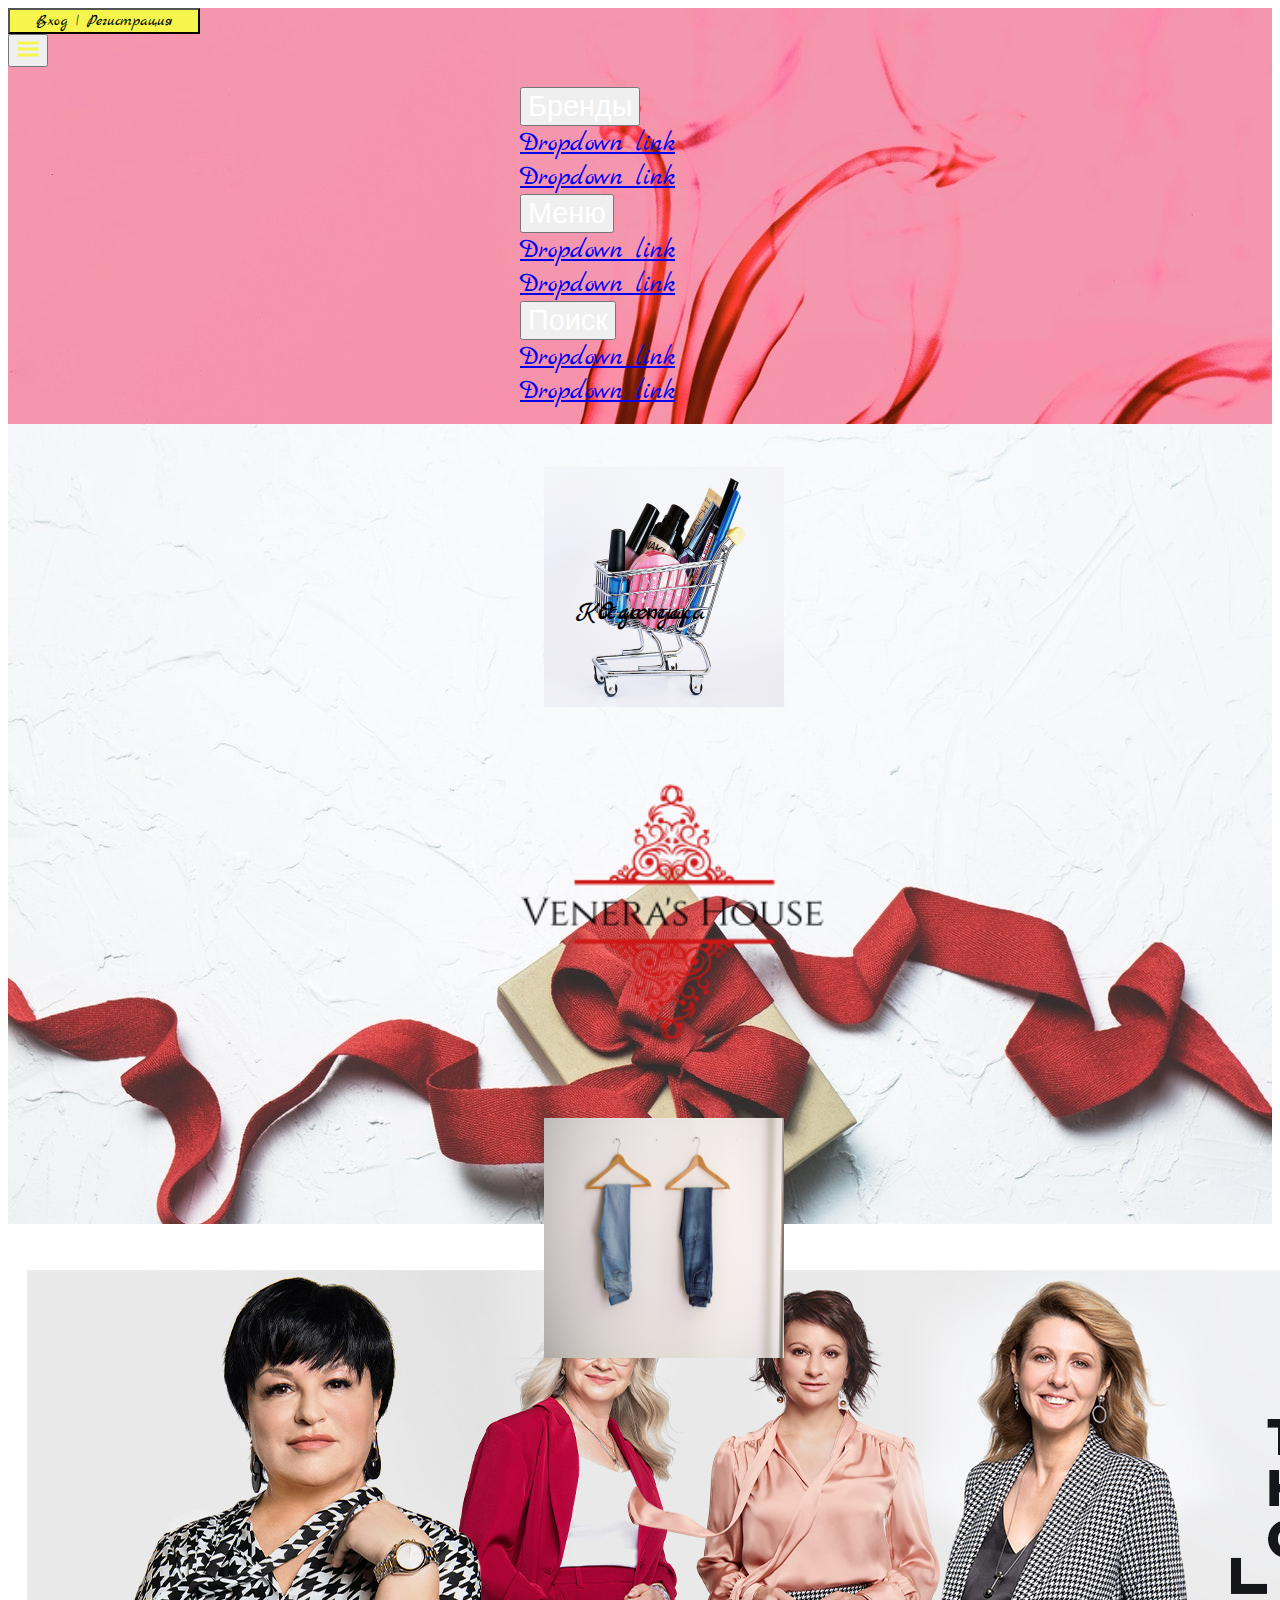
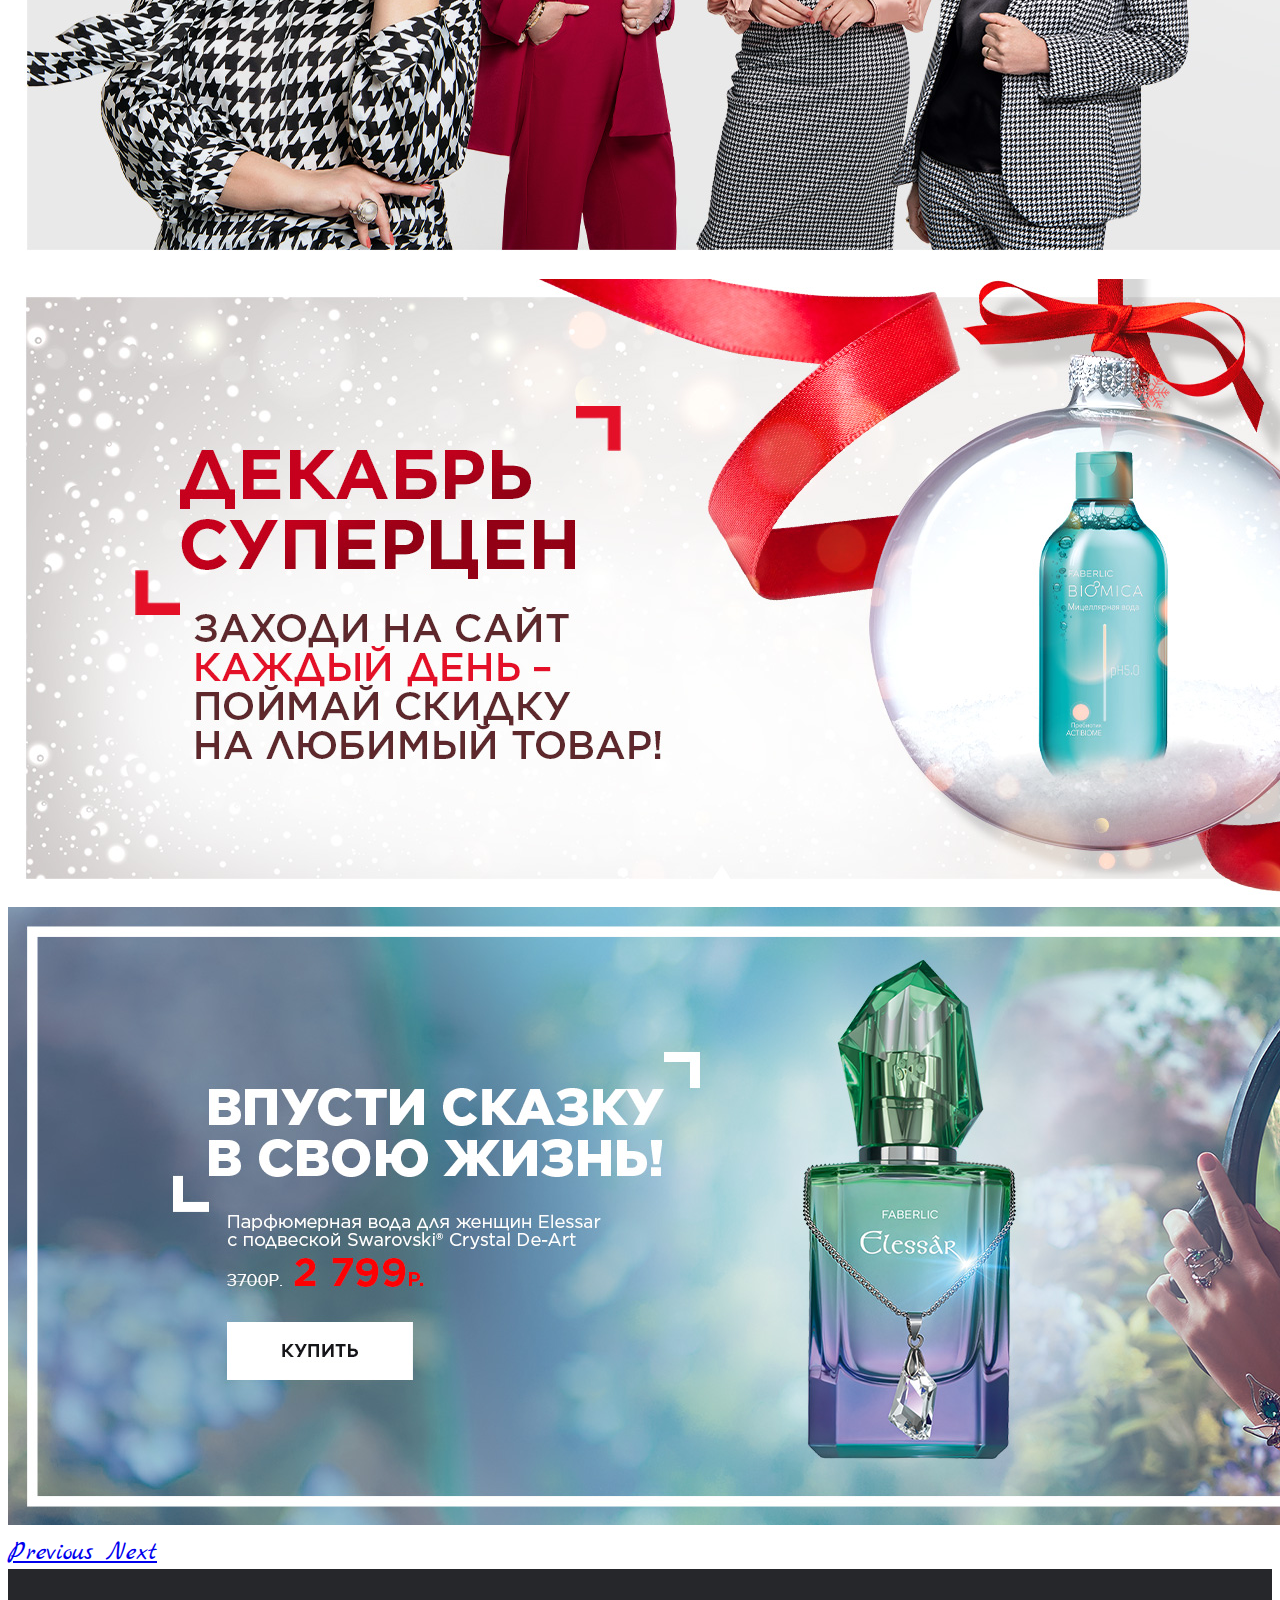
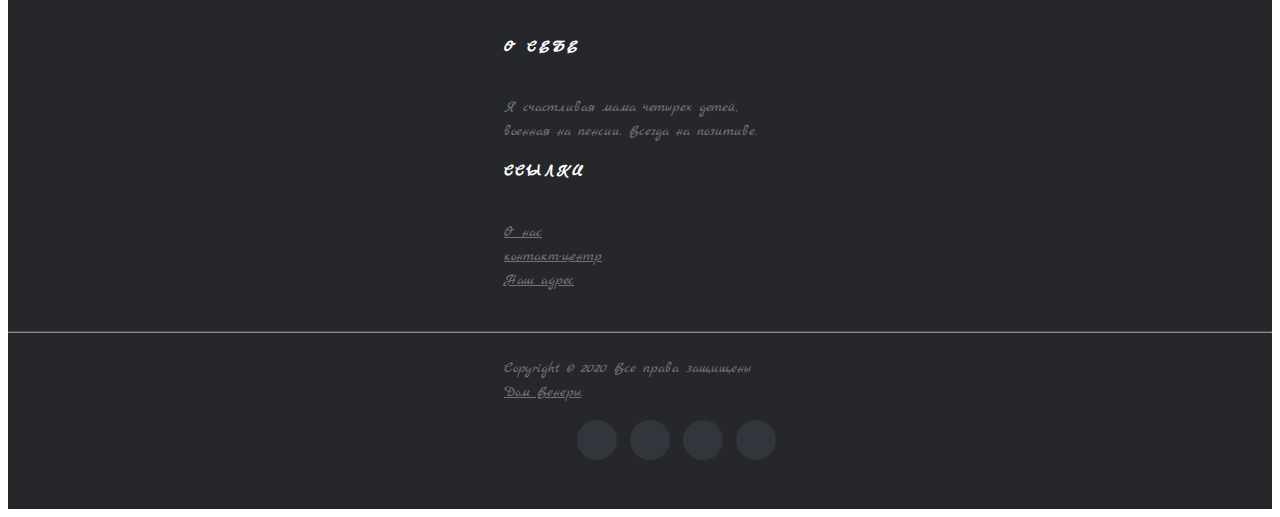
<file: index.html>
<!DOCTYPE html>
<html lang="en">
<head>
  <meta charset="UTF-8">
  <meta name="viewport" content="width=device-width, initial-scale=1.0">
  <title>Дом Венеры</title>
  <meta name="description" content="Venera - интернет-магазин парфюмерии в Кыргызстане, который реализует исключительно оригинальную парфюмерию с доставкой по стране. Бесплатная доставка при заказе от  руб. Подарки на выбор при покупке от 25 000 сомов. Начисляем бонусы за каждый товар в чеке. Наш контакт-центр работает круглосуточно 7 дней в неделю: ***********.">
<!-- This local link -->
  <link rel="stylesheet" href="css/styles.css">
  <!-- This Bootstrap link -->
  <link rel="stylesheet" href="https://cdn.jsdelivr.net/npm/bootstrap@4.5.3/dist/css/bootstrap.min.css" integrity="sha384-TX8t27EcRE3e/ihU7zmQxVncDAy5uIKz4rEkgIXeMed4M0jlfIDPvg6uqKI2xXr2" crossorigin="anonymous">
  <!-- This Google fonts link -->
  <link rel="preconnect" href="https://fonts.gstatic.com">
  <link href="https://fonts.googleapis.com/css2?family=Marck+Script&display=swap" rel="stylesheet">
</head>
<body>
  <section class="title">
   <div class="container-fluid">
     <div class="login">
       <button type="button" class="btn login btn-lg">Вход | Регистрация</button>
     </div>
     <!-- This Nav Bar -->
     <nav class="navbar navbar-expand-lg">
        <button class="navbar-toggler" type="button" data-toggle="collapse" data-target="#navbarSupportedContent" aria-controls="navbarSupportedContent" aria-expanded="false" aria-label="Toggle navigation">
          <span class="navbar-toggler-icon"><img src="./images/humberger.png" class="humburger" alt="humberger"></span>
        </button>
        <div class="collapse navbar-collapse" id="navbarSupportedContent">
          <ul class="navbar-nav ml-auto">
            <li class="nav-item dropdown">
              <div class="btn-group " role="group">
                <button type="button" class="btn navBtn1 btn-lg" data-toggle="dropdown" aria-haspopup="true" aria-expanded="false">Бренды
                </button>
                <div class="dropdown-menu" aria-labelledby="btnGroupDrop1">
                  <a class="dropdown-item" href="#">Dropdown link</a>
                  <a class="dropdown-item" href="#">Dropdown link</a>
                </div>
             </div>
            </li>
            <li class="nav-item dropdown">
                <div class="btn-group" role="group">
                  <button type="button" class="btn navBtn2 btn-lg" data-toggle="dropdown" aria-haspopup="true" aria-expanded="false">Меню
                  </button>
                  <div class="dropdown-menu" aria-labelledby="btnGroupDrop1">
                    <a class="dropdown-item" href="#">Dropdown link</a>
                    <a class="dropdown-item" href="#">Dropdown link</a>
                 </div>
               </div>
            </li>
            <li class="nav-item dropdown">
             <div class="btn-group" role="group">
                <button type="button" class="btn navBtn3 btn-lg" data-toggle="dropdown" aria-haspopup="true" aria-expanded="false">Поиск
                </button>
                <div class="dropdown-menu" aria-labelledby="btnGroupDrop1">
                  <a class="dropdown-item" href="#">Dropdown link</a>
                  <a class="dropdown-item" href="#">Dropdown link</a>
                </div>
             </div>
            </li>
         </ul>
        </div>
     </nav>
   </div>
  </section>
  <section class="middle">
    <div class="row">
      <div class="col-lg-4">
        <ul class="cosmetics ">
          <input type="image"  class="btn-picture" src="images/cosmetic.jpg" alt="Submit Form" />
          <div class="hover-text">Косметика</div>
        </ul>
      </div>
      <div class="col-lg-4">
         <img class="logo" src="images/logo.png">
      </div>
      <div class="col-lg-4">
        <ul class="cosmetics ">
          <input type="image"  class="btn-picture" src="images/garments.jpg" alt="Submit Form" />
          <div class="hover-text">Одежда</div>
        </ul>
      </div>
    </div>
  </section>
  <section class="news">
    <div id="carouselExampleIndicators" class="carousel slide" data-ride="carousel">
      <ol class="carousel-indicators">
        <li data-target="#carouselExampleIndicators" data-slide-to="0" class="active"></li>
        <li data-target="#carouselExampleIndicators" data-slide-to="1"></li>
        <li data-target="#carouselExampleIndicators" data-slide-to="2"></li>
      </ol>
      <div class="carousel-inner">
       <div class="carousel-item active">
         <img src="images/carusel1.jpg" class="d-block w-100" alt="...">
       </div>
       <div class="carousel-item">
         <img src="images/carusel2.jpg" class="d-block w-100" alt="...">
       </div>
       <div class="carousel-item">
         <img src="images/carusel3.jpg" class="d-block w-100" alt="...">
       </div>
     </div>
     <a class="carousel-control-prev" href="#carouselExampleIndicators" role="button" data-slide="prev">
       <span class="carousel-control-prev-icon" aria-hidden="true"></span>
       <span class="sr-only">Previous</span>
     </a>
     <a class="carousel-control-next" href="#carouselExampleIndicators" role="button" data-slide="next">
       <span class="carousel-control-next-icon" aria-hidden="true"></span>
       <span class="sr-only">Next</span>
     </a>
   </div>
  </section>
  <!-- Site footer -->
  <footer class="site-footer">
      <div class="container">
        <div class="row">
          <div class="col-sm-12 col-md-6">
            <h6>О себе</h6>
            <p class="text-justify">Я счастливая мама четырех детей, военная на пенсии. Всегда на позитиве.</p>
          </div>

          <div class="col-xs-6 col-md-3">
            <h6>Ссылки</h6>
            <ul class="footer-links">
              <li><a href="">О нас</a></li>
              <li><a href="">контакт-центр</a></li>
              <li><a href="">Наш адрес</a></li>
            </ul>
          </div>
        </div>
        <hr>
      </div>
      <div class="container">
        <div class="row">
          <div class="col-md-8 col-sm-6 col-xs-12">
            <p class="copyright-text">Copyright &copy; 2020 Все права защищены
         <a href="#">Дом Венеры</a>.
            </p>
          </div>

          <div class="col-md-4 col-sm-6 col-xs-12">
            <ul class="social-icons">
              <li><a class="facebook" href="#"><i class="fa fa-facebook"></i></a></li>
              <li><a class="twitter" href="#"><i class="fa fa-twitter"></i></a></li>
              <li><a class="dribbble" href="#"><i class="fa fa-dribbble"></i></a></li>
              <li><a class="linkedin" href="#"><i class="fa fa-linkedin"></i></a></li>
            </ul>
          </div>
        </div>
      </div>
 </footer>
 <script src="https://code.jquery.com/jquery-3.5.1.slim.min.js" integrity="sha384-DfXdz2htPH0lsSSs5nCTpuj/zy4C+OGpamoFVy38MVBnE+IbbVYUew+OrCXaRkfj" crossorigin="anonymous"></script>
 <script src="https://cdn.jsdelivr.net/npm/bootstrap@4.5.3/dist/js/bootstrap.bundle.min.js" integrity="sha384-ho+j7jyWK8fNQe+A12Hb8AhRq26LrZ/JpcUGGOn+Y7RsweNrtN/tE3MoK7ZeZDyx" crossorigin="anonymous"></script>
</body>
</html>
</file>
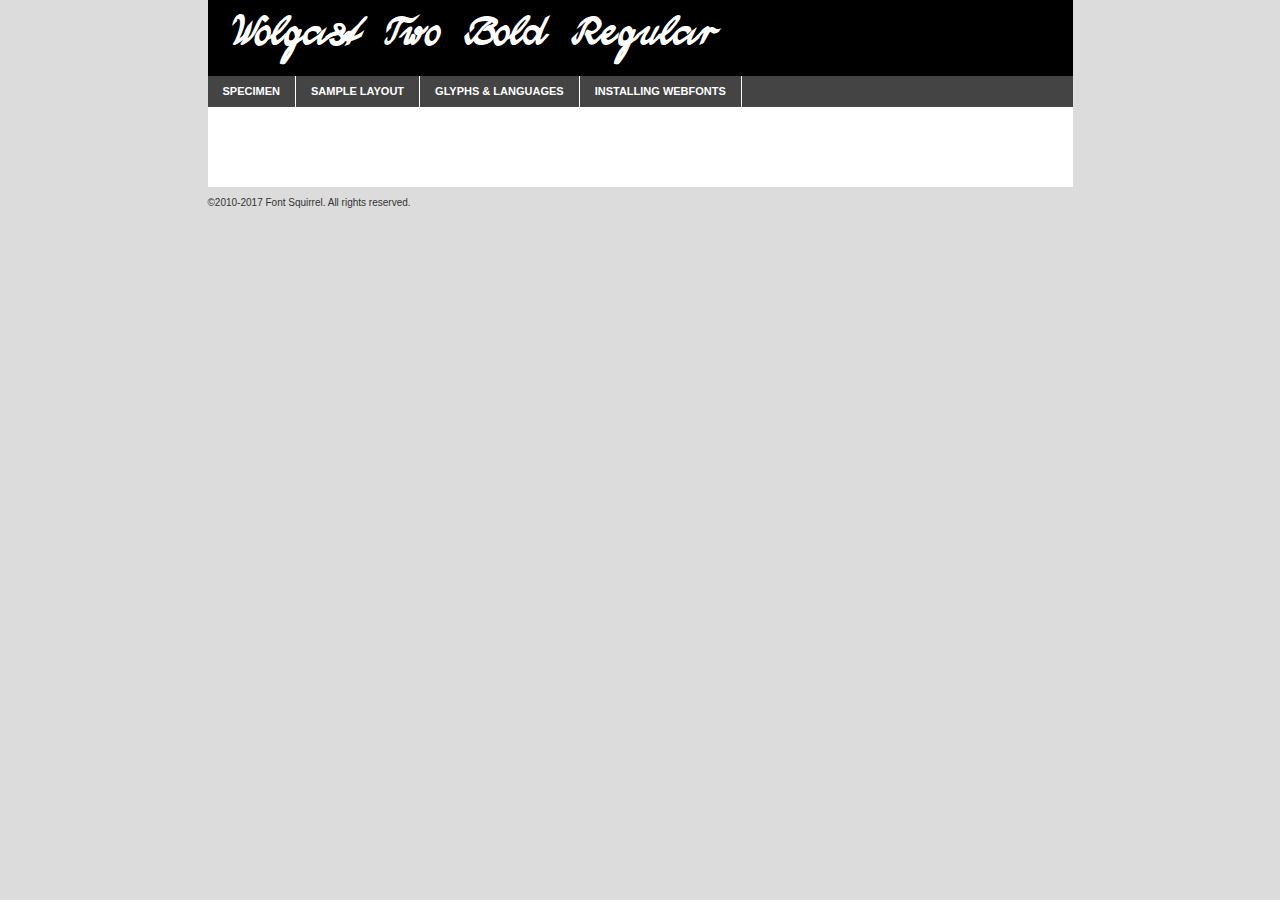
<file: css/fonts/wolgast_two_bold_cyr-demo.html>
<!DOCTYPE html PUBLIC "-//W3C//DTD XHTML 1.0 Transitional//EN"
	"http://www.w3.org/TR/xhtml1/DTD/xhtml1-transitional.dtd">

<html xmlns="http://www.w3.org/1999/xhtml" xml:lang="en" lang="en">
<head>
	<meta http-equiv="Content-Type" content="text/html; charset=utf-8" />
	<script src="http://ajax.googleapis.com/ajax/libs/jquery/1.7.2/jquery.min.js" type="text/javascript" charset="utf-8"></script>
	<script type="text/javascript">
	(function($){$.fn.easyTabs=function(option){var param=jQuery.extend({fadeSpeed:"fast",defaultContent:1,activeClass:'active'},option);$(this).each(function(){var thisId="#"+this.id;if(param.defaultContent==''){param.defaultContent=1;}
	if(typeof param.defaultContent=="number")
	{var defaultTab=$(thisId+" .tabs li:eq("+(param.defaultContent-1)+") a").attr('href').substr(1);}else{var defaultTab=param.defaultContent;}
	$(thisId+" .tabs li a").each(function(){var tabToHide=$(this).attr('href').substr(1);$("#"+tabToHide).addClass('easytabs-tab-content');});hideAll();changeContent(defaultTab);function hideAll(){$(thisId+" .easytabs-tab-content").hide();}
	function changeContent(tabId){hideAll();$(thisId+" .tabs li").removeClass(param.activeClass);$(thisId+" .tabs li a[href=#"+tabId+"]").closest('li').addClass(param.activeClass);if(param.fadeSpeed!="none")
	{$(thisId+" #"+tabId).fadeIn(param.fadeSpeed);}else{$(thisId+" #"+tabId).show();}}
	$(thisId+" .tabs li").click(function(){var tabId=$(this).find('a').attr('href').substr(1);changeContent(tabId);return false;});});}})(jQuery);
	</script>
	<link rel="stylesheet" href="specimen_files/specimen_stylesheet.css" type="text/css" charset="utf-8" />
	<link rel="stylesheet" href="stylesheet.css" type="text/css" charset="utf-8" />

	<style type="text/css">
					body{
				font-family: 'wolgast_two_boldregular';
							}
		</style>

	<title>Wolgast Two Bold Regular Specimen</title>
	
	
	<script type="text/javascript" charset="utf-8">
		$(document).ready(function() {
			$('#container').easyTabs({defaultContent:1});
		});
	</script>
</head>

<body>
<div id="container">
	<div id="header">
		Wolgast Two Bold Regular	</div>
	<ul class="tabs">
		<li><a href="#specimen">Specimen</a></li>
		<li><a href="#layout">Sample Layout</a></li>
				<li><a href="#glyphs">Glyphs &amp; Languages</a></li>
		<li><a href="#installing">Installing Webfonts</a></li>
		
	</ul>
	
	<div id="main_content">

		
			<div id="specimen">
		
				<div class="section">
					<div class="grid12 firstcol">
						<div class="huge">AaBb</div>
					</div>
				</div>
		
				<div class="section">
					<div class="glyph_range">A&#x200B;B&#x200b;C&#x200b;D&#x200b;E&#x200b;F&#x200b;G&#x200b;H&#x200b;I&#x200b;J&#x200b;K&#x200b;L&#x200b;M&#x200b;N&#x200b;O&#x200b;P&#x200b;Q&#x200b;R&#x200b;S&#x200b;T&#x200b;U&#x200b;V&#x200b;W&#x200b;X&#x200b;Y&#x200b;Z&#x200b;a&#x200b;b&#x200b;c&#x200b;d&#x200b;e&#x200b;f&#x200b;g&#x200b;h&#x200b;i&#x200b;j&#x200b;k&#x200b;l&#x200b;m&#x200b;n&#x200b;o&#x200b;p&#x200b;q&#x200b;r&#x200b;s&#x200b;t&#x200b;u&#x200b;v&#x200b;w&#x200b;x&#x200b;y&#x200b;z&#x200b;1&#x200b;2&#x200b;3&#x200b;4&#x200b;5&#x200b;6&#x200b;7&#x200b;8&#x200b;9&#x200b;0&#x200b;&amp;&#x200b;.&#x200b;,&#x200b;?&#x200b;!&#x200b;&#64;&#x200b;(&#x200b;)&#x200b;#&#x200b;$&#x200b;%&#x200b;*&#x200b;+&#x200b;-&#x200b;=&#x200b;:&#x200b;;</div>
				</div>
				<div class="section">
					<div class="grid12 firstcol">
						<table class="sample_table">
							<tr><td>10</td><td class="size10">abcdefghijklmnopqrstuvwxyzABCDEFGHIJKLMNOPQRSTUVWXYZ0123456789abcdefghijklmnopqrstuvwxyzABCDEFGHIJKLMNOPQRSTUVWXYZ0123456789abcdefghijklmnopqrstuvwxyzABCDEFGHIJKLMNOPQRSTUVWXYZ</td></tr>
							<tr><td>11</td><td class="size11">abcdefghijklmnopqrstuvwxyzABCDEFGHIJKLMNOPQRSTUVWXYZ0123456789abcdefghijklmnopqrstuvwxyzABCDEFGHIJKLMNOPQRSTUVWXYZ0123456789abcdefghijklmnopqrstuvwxyzABCDEFGHIJKLMNOPQRSTUVWXYZ</td></tr>
							<tr><td>12</td><td class="size12">abcdefghijklmnopqrstuvwxyzABCDEFGHIJKLMNOPQRSTUVWXYZ0123456789abcdefghijklmnopqrstuvwxyzABCDEFGHIJKLMNOPQRSTUVWXYZ0123456789abcdefghijklmnopqrstuvwxyzABCDEFGHIJKLMNOPQRSTUVWXYZ</td></tr>
							<tr><td>13</td><td class="size13">abcdefghijklmnopqrstuvwxyzABCDEFGHIJKLMNOPQRSTUVWXYZ0123456789abcdefghijklmnopqrstuvwxyzABCDEFGHIJKLMNOPQRSTUVWXYZ0123456789abcdefghijklmnopqrstuvwxyzABCDEFGHIJKLMNOPQRSTUVWXYZ</td></tr>
							<tr><td>14</td><td class="size14">abcdefghijklmnopqrstuvwxyzABCDEFGHIJKLMNOPQRSTUVWXYZ0123456789abcdefghijklmnopqrstuvwxyzABCDEFGHIJKLMNOPQRSTUVWXYZ0123456789abcdefghijklmnopqrstuvwxyzABCDEFGHIJKLMNOPQRSTUVWXYZ</td></tr>
							<tr><td>16</td><td class="size16">abcdefghijklmnopqrstuvwxyzABCDEFGHIJKLMNOPQRSTUVWXYZ0123456789abcdefghijklmnopqrstuvwxyzABCDEFGHIJKLMNOPQRSTUVWXYZ</td></tr>
							<tr><td>18</td><td class="size18">abcdefghijklmnopqrstuvwxyzABCDEFGHIJKLMNOPQRSTUVWXYZ0123456789abcdefghijklmnopqrstuvwxyzABCDEFGHIJKLMNOPQRSTUVWXYZ</td></tr>
							<tr><td>20</td><td class="size20">abcdefghijklmnopqrstuvwxyzABCDEFGHIJKLMNOPQRSTUVWXYZ0123456789abcdefghijklmnopqrstuvwxyzABCDEFGHIJKLMNOPQRSTUVWXYZ</td></tr>
							<tr><td>24</td><td class="size24">abcdefghijklmnopqrstuvwxyzABCDEFGHIJKLMNOPQRSTUVWXYZ0123456789abcdefghijklmnopqrstuvwxyzABCDEFGHIJKLMNOPQRSTUVWXYZ</td></tr>
							<tr><td>30</td><td class="size30">abcdefghijklmnopqrstuvwxyzABCDEFGHIJKLMNOPQRSTUVWXYZ0123456789abcdefghijklmnopqrstuvwxyzABCDEFGHIJKLMNOPQRSTUVWXYZ</td></tr>
							<tr><td>36</td><td class="size36">abcdefghijklmnopqrstuvwxyzABCDEFGHIJKLMNOPQRSTUVWXYZ0123456789abcdefghijklmnopqrstuvwxyzABCDEFGHIJKLMNOPQRSTUVWXYZ</td></tr>
							<tr><td>48</td><td class="size48">abcdefghijklmnopqrstuvwxyzABCDEFGHIJKLMNOPQRSTUVWXYZ0123456789abcdefghijklmnopqrstuvwxyzABCDEFGHIJKLMNOPQRSTUVWXYZ</td></tr>
							<tr><td>60</td><td class="size60">abcdefghijklmnopqrstuvwxyzABCDEFGHIJKLMNOPQRSTUVWXYZ0123456789abcdefghijklmnopqrstuvwxyzABCDEFGHIJKLMNOPQRSTUVWXYZ</td></tr>
							<tr><td>72</td><td class="size72">abcdefghijklmnopqrstuvwxyzABCDEFGHIJKLMNOPQRSTUVWXYZ0123456789abcdefghijklmnopqrstuvwxyzABCDEFGHIJKLMNOPQRSTUVWXYZ</td></tr>
							<tr><td>90</td><td class="size90">abcdefghijklmnopqrstuvwxyzABCDEFGHIJKLMNOPQRSTUVWXYZ0123456789abcdefghijklmnopqrstuvwxyzABCDEFGHIJKLMNOPQRSTUVWXYZ</td></tr>
						</table>
				
					</div>
			
				</div>
		
		
		
								<div class="section" id="bodycomparison">


										<div id="xheight">
				<div class="fontbody">&#x25FC;&#x25FC;&#x25FC;&#x25FC;&#x25FC;&#x25FC;&#x25FC;&#x25FC;&#x25FC;&#x25FC;&#x25FC;&#x25FC;&#x25FC;&#x25FC;&#x25FC;&#x25FC;&#x25FC;&#x25FC;&#x25FC;&#x25FC;&#x25FC;&#x25FC;&#x25FC;&#x25FC;&#x25FC;&#x25FC;&#x25FC;&#x25FC;&#x25FC;&#x25FC;&#x25FC;&#x25FC;&#x25FC;&#x25FC;&#x25FC;&#x25FC;&#x25FC;&#x25FC;&#x25FC;&#x25FC;&#x25FC;&#x25FC;&#x25FC;&#x25FC;&#x25FC;&#x25FC;&#x25FC;&#x25FC;&#x25FC;&#x25FC;&#x25FC;&#x25FC;&#x25FC;&#x25FC;&#x25FC;&#x25FC;&#x25FC;&#x25FC;&#x25FC;&#x25FC;&#x25FC;&#x25FC;&#x25FC;&#x25FC;&#x25FC;&#x25FC;&#x25FC;&#x25FC;&#x25FC;&#x25FC;&#x25FC;&#x25FC;&#x25FC;&#x25FC;&#x25FC;&#x25FC;&#x25FC;&#x25FC;&#x25FC;&#x25FC;&#x25FC;&#x25FC;&#x25FC;&#x25FC;&#x25FC;&#x25FC;&#x25FC;&#x25FC;&#x25FC;&#x25FC;&#x25FC;&#x25FC;&#x25FC;&#x25FC;&#x25FC;&#x25FC;&#x25FC;&#x25FC;&#x25FC;body</div><div class="arialbody">body</div><div class="verdanabody">body</div><div class="georgiabody">body</div></div>
										<div class="fontbody" style="z-index:1">
											body<span>Wolgast Two Bold Regular</span>
										</div>
										<div class="arialbody" style="z-index:1">
											body<span>Arial</span>
										</div>
										<div class="verdanabody" style="z-index:1">
											body<span>Verdana</span>
										</div>
										<div class="georgiabody" style="z-index:1">
											body<span>Georgia</span>
										</div>



								</div>
		
		
				<div class="section psample psample_row1" id="">
					
					<div class="grid2 firstcol">
						<p class="size10"><span>10.</span>Aenean lacinia bibendum nulla sed consectetur. Fusce dapibus, tellus ac cursus commodo, tortor mauris condimentum nibh, ut fermentum massa justo sit amet risus. Nullam id dolor id nibh ultricies vehicula ut id elit. Cum sociis natoque penatibus et magnis dis parturient montes, nascetur ridiculus mus. Nulla vitae elit libero, a pharetra augue.</p>
			
					</div>
					<div class="grid3">
						<p class="size11"><span>11.</span>Aenean lacinia bibendum nulla sed consectetur. Fusce dapibus, tellus ac cursus commodo, tortor mauris condimentum nibh, ut fermentum massa justo sit amet risus. Nullam id dolor id nibh ultricies vehicula ut id elit. Cum sociis natoque penatibus et magnis dis parturient montes, nascetur ridiculus mus. Nulla vitae elit libero, a pharetra augue.</p>
			
					</div>
					<div class="grid3">
						<p class="size12"><span>12.</span>Aenean lacinia bibendum nulla sed consectetur. Fusce dapibus, tellus ac cursus commodo, tortor mauris condimentum nibh, ut fermentum massa justo sit amet risus. Nullam id dolor id nibh ultricies vehicula ut id elit. Cum sociis natoque penatibus et magnis dis parturient montes, nascetur ridiculus mus. Nulla vitae elit libero, a pharetra augue.</p>
			
					</div>
					<div class="grid4">
						<p class="size13"><span>13.</span>Aenean lacinia bibendum nulla sed consectetur. Fusce dapibus, tellus ac cursus commodo, tortor mauris condimentum nibh, ut fermentum massa justo sit amet risus. Nullam id dolor id nibh ultricies vehicula ut id elit. Cum sociis natoque penatibus et magnis dis parturient montes, nascetur ridiculus mus. Nulla vitae elit libero, a pharetra augue.</p>
			
					</div>
					<div class="white_blend"></div>
					
				</div>
				<div class="section psample psample_row2" id="">
					<div class="grid3 firstcol">
						<p class="size14"><span>14.</span>Aenean lacinia bibendum nulla sed consectetur. Fusce dapibus, tellus ac cursus commodo, tortor mauris condimentum nibh, ut fermentum massa justo sit amet risus. Nullam id dolor id nibh ultricies vehicula ut id elit. Cum sociis natoque penatibus et magnis dis parturient montes, nascetur ridiculus mus. Nulla vitae elit libero, a pharetra augue.</p>
			
					</div>
					<div class="grid4">
						<p class="size16"><span>16.</span>Aenean lacinia bibendum nulla sed consectetur. Fusce dapibus, tellus ac cursus commodo, tortor mauris condimentum nibh, ut fermentum massa justo sit amet risus. Nullam id dolor id nibh ultricies vehicula ut id elit. Cum sociis natoque penatibus et magnis dis parturient montes, nascetur ridiculus mus. Nulla vitae elit libero, a pharetra augue.</p>
			
					</div>
					<div class="grid5">
						<p class="size18"><span>18.</span>Aenean lacinia bibendum nulla sed consectetur. Fusce dapibus, tellus ac cursus commodo, tortor mauris condimentum nibh, ut fermentum massa justo sit amet risus. Nullam id dolor id nibh ultricies vehicula ut id elit. Cum sociis natoque penatibus et magnis dis parturient montes, nascetur ridiculus mus. Nulla vitae elit libero, a pharetra augue.</p>
			
					</div>

					<div class="white_blend"></div>

				</div>
				
				<div class="section psample psample_row3" id="">
					<div class="grid5 firstcol">
						<p class="size20"><span>20.</span>Aenean lacinia bibendum nulla sed consectetur. Fusce dapibus, tellus ac cursus commodo, tortor mauris condimentum nibh, ut fermentum massa justo sit amet risus. Nullam id dolor id nibh ultricies vehicula ut id elit. Cum sociis natoque penatibus et magnis dis parturient montes, nascetur ridiculus mus. Nulla vitae elit libero, a pharetra augue.</p>
					</div>
					<div class="grid7">
						<p class="size24"><span>24.</span>Aenean lacinia bibendum nulla sed consectetur. Fusce dapibus, tellus ac cursus commodo, tortor mauris condimentum nibh, ut fermentum massa justo sit amet risus. Nullam id dolor id nibh ultricies vehicula ut id elit. Cum sociis natoque penatibus et magnis dis parturient montes, nascetur ridiculus mus. Nulla vitae elit libero, a pharetra augue.</p>
					</div>
					
					<div class="white_blend"></div>
					
				</div>
				
				<div class="section psample psample_row4" id="">
					<div class="grid12 firstcol">
						<p class="size30"><span>30.</span>Aenean lacinia bibendum nulla sed consectetur. Fusce dapibus, tellus ac cursus commodo, tortor mauris condimentum nibh, ut fermentum massa justo sit amet risus. Nullam id dolor id nibh ultricies vehicula ut id elit. Cum sociis natoque penatibus et magnis dis parturient montes, nascetur ridiculus mus. Nulla vitae elit libero, a pharetra augue.</p>
					</div>
					<div class="white_blend"></div>
					
				</div>
				
				
				
				<div class="section psample psample_row1 fullreverse">
					<div class="grid2 firstcol">
						<p class="size10"><span>10.</span>Aenean lacinia bibendum nulla sed consectetur. Fusce dapibus, tellus ac cursus commodo, tortor mauris condimentum nibh, ut fermentum massa justo sit amet risus. Nullam id dolor id nibh ultricies vehicula ut id elit. Cum sociis natoque penatibus et magnis dis parturient montes, nascetur ridiculus mus. Nulla vitae elit libero, a pharetra augue.</p>
			
					</div>
					<div class="grid3">
						<p class="size11"><span>11.</span>Aenean lacinia bibendum nulla sed consectetur. Fusce dapibus, tellus ac cursus commodo, tortor mauris condimentum nibh, ut fermentum massa justo sit amet risus. Nullam id dolor id nibh ultricies vehicula ut id elit. Cum sociis natoque penatibus et magnis dis parturient montes, nascetur ridiculus mus. Nulla vitae elit libero, a pharetra augue.</p>
			
					</div>
					<div class="grid3">
						<p class="size12"><span>12.</span>Aenean lacinia bibendum nulla sed consectetur. Fusce dapibus, tellus ac cursus commodo, tortor mauris condimentum nibh, ut fermentum massa justo sit amet risus. Nullam id dolor id nibh ultricies vehicula ut id elit. Cum sociis natoque penatibus et magnis dis parturient montes, nascetur ridiculus mus. Nulla vitae elit libero, a pharetra augue.</p>
			
					</div>
					<div class="grid4">
						<p class="size13"><span>13.</span>Aenean lacinia bibendum nulla sed consectetur. Fusce dapibus, tellus ac cursus commodo, tortor mauris condimentum nibh, ut fermentum massa justo sit amet risus. Nullam id dolor id nibh ultricies vehicula ut id elit. Cum sociis natoque penatibus et magnis dis parturient montes, nascetur ridiculus mus. Nulla vitae elit libero, a pharetra augue.</p>
			
					</div>
					<div class="black_blend"></div>
					
				</div>
				
				<div class="section psample psample_row2 fullreverse">
					<div class="grid3 firstcol">
						<p class="size14"><span>14.</span>Aenean lacinia bibendum nulla sed consectetur. Fusce dapibus, tellus ac cursus commodo, tortor mauris condimentum nibh, ut fermentum massa justo sit amet risus. Nullam id dolor id nibh ultricies vehicula ut id elit. Cum sociis natoque penatibus et magnis dis parturient montes, nascetur ridiculus mus. Nulla vitae elit libero, a pharetra augue.</p>
			
					</div>
					<div class="grid4">
						<p class="size16"><span>16.</span>Aenean lacinia bibendum nulla sed consectetur. Fusce dapibus, tellus ac cursus commodo, tortor mauris condimentum nibh, ut fermentum massa justo sit amet risus. Nullam id dolor id nibh ultricies vehicula ut id elit. Cum sociis natoque penatibus et magnis dis parturient montes, nascetur ridiculus mus. Nulla vitae elit libero, a pharetra augue.</p>
			
					</div>
					<div class="grid5">
						<p class="size18"><span>18.</span>Aenean lacinia bibendum nulla sed consectetur. Fusce dapibus, tellus ac cursus commodo, tortor mauris condimentum nibh, ut fermentum massa justo sit amet risus. Nullam id dolor id nibh ultricies vehicula ut id elit. Cum sociis natoque penatibus et magnis dis parturient montes, nascetur ridiculus mus. Nulla vitae elit libero, a pharetra augue.</p>
			
					</div>
					<div class="black_blend"></div>

				</div>
				
				<div class="section psample fullreverse psample_row3" id="">
					<div class="grid5 firstcol">
						<p class="size20"><span>20.</span>Aenean lacinia bibendum nulla sed consectetur. Fusce dapibus, tellus ac cursus commodo, tortor mauris condimentum nibh, ut fermentum massa justo sit amet risus. Nullam id dolor id nibh ultricies vehicula ut id elit. Cum sociis natoque penatibus et magnis dis parturient montes, nascetur ridiculus mus. Nulla vitae elit libero, a pharetra augue.</p>
					</div>
					<div class="grid7">
						<p class="size24"><span>24.</span>Aenean lacinia bibendum nulla sed consectetur. Fusce dapibus, tellus ac cursus commodo, tortor mauris condimentum nibh, ut fermentum massa justo sit amet risus. Nullam id dolor id nibh ultricies vehicula ut id elit. Cum sociis natoque penatibus et magnis dis parturient montes, nascetur ridiculus mus. Nulla vitae elit libero, a pharetra augue.</p>
					</div>
					
					<div class="black_blend"></div>
					
				</div>
				
				<div class="section psample fullreverse psample_row4" id="" style="border-bottom: 20px #000 solid;">
					<div class="grid12 firstcol">
						<p class="size30"><span>30.</span>Aenean lacinia bibendum nulla sed consectetur. Fusce dapibus, tellus ac cursus commodo, tortor mauris condimentum nibh, ut fermentum massa justo sit amet risus. Nullam id dolor id nibh ultricies vehicula ut id elit. Cum sociis natoque penatibus et magnis dis parturient montes, nascetur ridiculus mus. Nulla vitae elit libero, a pharetra augue.</p>
					</div>
					<div class="black_blend"></div>
					
				</div>
				
				
				
				
			</div>
			
			<div id="layout">
				
				<div class="section">
					
					<div class="grid12 firstcol">
						<h1>Lorem Ipsum Dolor</h1>
						<h2>Etiam porta sem malesuada magna mollis euismod</h2>
						
						<p class="byline">By <a href="#link">Aenean Lacinia</a></p>
					</div>
				</div>
				<div class="section">
					<div class="grid8 firstcol">
						<p class="large">Donec sed odio dui. Morbi leo risus, porta ac consectetur ac, vestibulum at eros. Fusce dapibus, tellus ac cursus commodo, tortor mauris condimentum nibh, ut fermentum massa justo sit amet risus. </p>

						
						<h3>Pellentesque ornare sem</h3>

						<p>Maecenas sed diam eget risus varius blandit sit amet non magna. Maecenas faucibus mollis interdum. Donec ullamcorper nulla non metus auctor fringilla. Nullam id dolor id nibh ultricies vehicula ut id elit. Nullam id dolor id nibh ultricies vehicula ut id elit. </p>

						<p>Aenean eu leo quam. Pellentesque ornare sem lacinia quam venenatis vestibulum. Lorem ipsum dolor sit amet, consectetur adipiscing elit. Cum sociis natoque penatibus et magnis dis parturient montes, nascetur ridiculus mus. </p>

						<p>Nulla vitae elit libero, a pharetra augue. Praesent commodo cursus magna, vel scelerisque nisl consectetur et. Aenean lacinia bibendum nulla sed consectetur. </p>

						<p>Nullam quis risus eget urna mollis ornare vel eu leo. Nullam quis risus eget urna mollis ornare vel eu leo. Maecenas sed diam eget risus varius blandit sit amet non magna. Donec ullamcorper nulla non metus auctor fringilla. </p>

						<h3>Cras mattis consectetur</h3>

						<p>Aenean eu leo quam. Pellentesque ornare sem lacinia quam venenatis vestibulum. Aenean lacinia bibendum nulla sed consectetur. Integer posuere erat a ante venenatis dapibus posuere velit aliquet. Cras mattis consectetur purus sit amet fermentum. </p>

						<p>Nullam id dolor id nibh ultricies vehicula ut id elit. Nullam quis risus eget urna mollis ornare vel eu leo. Cras mattis consectetur purus sit amet fermentum.</p>
					</div>
					
					<div class="grid4 sidebar">
						
						<div class="box reverse">
							<p class="last">Nullam quis risus eget urna mollis ornare vel eu leo. Donec ullamcorper nulla non metus auctor fringilla. Cras mattis consectetur purus sit amet fermentum. Sed posuere consectetur est at lobortis. Lorem ipsum dolor sit amet, consectetur adipiscing elit. </p>
						</div>
						
						<p class="caption">Maecenas sed diam eget risus varius.</p>

						<p>Vestibulum id ligula porta felis euismod semper. Integer posuere erat a ante venenatis dapibus posuere velit aliquet. Vestibulum id ligula porta felis euismod semper. Sed posuere consectetur est at lobortis. Maecenas sed diam eget risus varius blandit sit amet non magna. Fusce dapibus, tellus ac cursus commodo, tortor mauris condimentum nibh, ut fermentum massa justo sit amet risus. </p>

					

						<p>Duis mollis, est non commodo luctus, nisi erat porttitor ligula, eget lacinia odio sem nec elit. Aenean lacinia bibendum nulla sed consectetur. Vivamus sagittis lacus vel augue laoreet rutrum faucibus dolor auctor. Aenean lacinia bibendum nulla sed consectetur. Nullam quis risus eget urna mollis ornare vel eu leo. </p>

						<p>Praesent commodo cursus magna, vel scelerisque nisl consectetur et. Donec ullamcorper nulla non metus auctor fringilla. Maecenas faucibus mollis interdum. Fusce dapibus, tellus ac cursus commodo, tortor mauris condimentum nibh, ut fermentum massa justo sit amet risus. </p>

					</div>
				</div>
				
			</div>


			



		<div id="glyphs">
			<div class="section">
				<div class="grid12 firstcol">
			
				<h1>Language Support</h1>
				<p>The subset of Wolgast Two Bold Regular in this kit supports the following languages:<br />
			
					Albanian, Basque, Breton, Chamorro, Danish, Dutch, English, Faroese, Finnish, French, Frisian, Galician, German, Icelandic, Italian, Malagasy, Norwegian, Portuguese, Spanish, Alsatian, Aragonese, Arapaho, Arrernte, Asturian, Aymara, Bislama, Cebuano, Corsican, Fijian, French_creole, Genoese, Gilbertese, Greenlandic, Haitian_creole, Hiligaynon, Hmong, Hopi, Ibanag, Iloko_ilokano, Indonesian, Interglossa_glosa, Interlingua, Irish_gaelic, Jerriais, Lojban, Lombard, Luxembourgeois, Manx, Mohawk, Norfolk_pitcairnese, Occitan, Oromo, Pangasinan, Papiamento, Piedmontese, Potawatomi, Rhaeto-romance, Romansh, Rotokas, Sami_lule, Samoan, Sardinian, Scots_gaelic, Seychelles_creole, Shona, Sicilian, Somali, Southern_ndebele, Swahili, Swati_swazi, Tagalog_filipino_pilipino, Tetum, Tok_pisin, Uyghur_latinized, Volapuk, Walloon, Warlpiri, Xhosa, Yapese, Zulu, Latinbasic, Ubasic, Demo				</p>
				<h1>Glyph Chart</h1>
				<p>The subset of Wolgast Two Bold Regular in this kit includes all the glyphs listed below. Unicode entities are included above each glyph to help you insert individual characters into your layout.</p>
				<div id="glyph_chart">
			
																				 <div><p>&amp;#32;</p>&#32;</div>
																				 <div><p>&amp;#33;</p>&#33;</div>
																				 <div><p>&amp;#34;</p>&#34;</div>
																				 <div><p>&amp;#35;</p>&#35;</div>
																				 <div><p>&amp;#36;</p>&#36;</div>
																				 <div><p>&amp;#37;</p>&#37;</div>
																				 <div><p>&amp;#38;</p>&#38;</div>
																				 <div><p>&amp;#39;</p>&#39;</div>
																				 <div><p>&amp;#40;</p>&#40;</div>
																				 <div><p>&amp;#41;</p>&#41;</div>
																				 <div><p>&amp;#42;</p>&#42;</div>
																				 <div><p>&amp;#43;</p>&#43;</div>
																				 <div><p>&amp;#44;</p>&#44;</div>
																				 <div><p>&amp;#45;</p>&#45;</div>
																				 <div><p>&amp;#46;</p>&#46;</div>
																				 <div><p>&amp;#47;</p>&#47;</div>
																				 <div><p>&amp;#48;</p>&#48;</div>
																				 <div><p>&amp;#49;</p>&#49;</div>
																				 <div><p>&amp;#50;</p>&#50;</div>
																				 <div><p>&amp;#51;</p>&#51;</div>
																				 <div><p>&amp;#52;</p>&#52;</div>
																				 <div><p>&amp;#53;</p>&#53;</div>
																				 <div><p>&amp;#54;</p>&#54;</div>
																				 <div><p>&amp;#55;</p>&#55;</div>
																				 <div><p>&amp;#56;</p>&#56;</div>
																				 <div><p>&amp;#57;</p>&#57;</div>
																				 <div><p>&amp;#58;</p>&#58;</div>
																				 <div><p>&amp;#59;</p>&#59;</div>
																				 <div><p>&amp;#60;</p>&#60;</div>
																				 <div><p>&amp;#61;</p>&#61;</div>
																				 <div><p>&amp;#62;</p>&#62;</div>
																				 <div><p>&amp;#63;</p>&#63;</div>
																				 <div><p>&amp;#64;</p>&#64;</div>
																				 <div><p>&amp;#65;</p>&#65;</div>
																				 <div><p>&amp;#66;</p>&#66;</div>
																				 <div><p>&amp;#67;</p>&#67;</div>
																				 <div><p>&amp;#68;</p>&#68;</div>
																				 <div><p>&amp;#69;</p>&#69;</div>
																				 <div><p>&amp;#70;</p>&#70;</div>
																				 <div><p>&amp;#71;</p>&#71;</div>
																				 <div><p>&amp;#72;</p>&#72;</div>
																				 <div><p>&amp;#73;</p>&#73;</div>
																				 <div><p>&amp;#74;</p>&#74;</div>
																				 <div><p>&amp;#75;</p>&#75;</div>
																				 <div><p>&amp;#76;</p>&#76;</div>
																				 <div><p>&amp;#77;</p>&#77;</div>
																				 <div><p>&amp;#78;</p>&#78;</div>
																				 <div><p>&amp;#79;</p>&#79;</div>
																				 <div><p>&amp;#80;</p>&#80;</div>
																				 <div><p>&amp;#81;</p>&#81;</div>
																				 <div><p>&amp;#82;</p>&#82;</div>
																				 <div><p>&amp;#83;</p>&#83;</div>
																				 <div><p>&amp;#84;</p>&#84;</div>
																				 <div><p>&amp;#85;</p>&#85;</div>
																				 <div><p>&amp;#86;</p>&#86;</div>
																				 <div><p>&amp;#87;</p>&#87;</div>
																				 <div><p>&amp;#88;</p>&#88;</div>
																				 <div><p>&amp;#89;</p>&#89;</div>
																				 <div><p>&amp;#90;</p>&#90;</div>
																				 <div><p>&amp;#91;</p>&#91;</div>
																				 <div><p>&amp;#92;</p>&#92;</div>
																				 <div><p>&amp;#93;</p>&#93;</div>
																				 <div><p>&amp;#94;</p>&#94;</div>
																				 <div><p>&amp;#95;</p>&#95;</div>
																				 <div><p>&amp;#96;</p>&#96;</div>
																				 <div><p>&amp;#97;</p>&#97;</div>
																				 <div><p>&amp;#98;</p>&#98;</div>
																				 <div><p>&amp;#99;</p>&#99;</div>
																				 <div><p>&amp;#100;</p>&#100;</div>
																				 <div><p>&amp;#101;</p>&#101;</div>
																				 <div><p>&amp;#102;</p>&#102;</div>
																				 <div><p>&amp;#103;</p>&#103;</div>
																				 <div><p>&amp;#104;</p>&#104;</div>
																				 <div><p>&amp;#105;</p>&#105;</div>
																				 <div><p>&amp;#106;</p>&#106;</div>
																				 <div><p>&amp;#107;</p>&#107;</div>
																				 <div><p>&amp;#108;</p>&#108;</div>
																				 <div><p>&amp;#109;</p>&#109;</div>
																				 <div><p>&amp;#110;</p>&#110;</div>
																				 <div><p>&amp;#111;</p>&#111;</div>
																				 <div><p>&amp;#112;</p>&#112;</div>
																				 <div><p>&amp;#113;</p>&#113;</div>
																				 <div><p>&amp;#114;</p>&#114;</div>
																				 <div><p>&amp;#115;</p>&#115;</div>
																				 <div><p>&amp;#116;</p>&#116;</div>
																				 <div><p>&amp;#117;</p>&#117;</div>
																				 <div><p>&amp;#118;</p>&#118;</div>
																				 <div><p>&amp;#119;</p>&#119;</div>
																				 <div><p>&amp;#120;</p>&#120;</div>
																				 <div><p>&amp;#121;</p>&#121;</div>
																				 <div><p>&amp;#122;</p>&#122;</div>
																				 <div><p>&amp;#123;</p>&#123;</div>
																				 <div><p>&amp;#124;</p>&#124;</div>
																				 <div><p>&amp;#125;</p>&#125;</div>
																				 <div><p>&amp;#126;</p>&#126;</div>
																				 <div><p>&amp;#160;</p>&#160;</div>
																				 <div><p>&amp;#161;</p>&#161;</div>
																				 <div><p>&amp;#162;</p>&#162;</div>
																				 <div><p>&amp;#163;</p>&#163;</div>
																				 <div><p>&amp;#164;</p>&#164;</div>
																				 <div><p>&amp;#165;</p>&#165;</div>
																				 <div><p>&amp;#166;</p>&#166;</div>
																				 <div><p>&amp;#167;</p>&#167;</div>
																				 <div><p>&amp;#168;</p>&#168;</div>
																				 <div><p>&amp;#169;</p>&#169;</div>
																				 <div><p>&amp;#170;</p>&#170;</div>
																				 <div><p>&amp;#171;</p>&#171;</div>
																				 <div><p>&amp;#172;</p>&#172;</div>
																				 <div><p>&amp;#173;</p>&#173;</div>
																				 <div><p>&amp;#174;</p>&#174;</div>
																				 <div><p>&amp;#175;</p>&#175;</div>
																				 <div><p>&amp;#176;</p>&#176;</div>
																				 <div><p>&amp;#177;</p>&#177;</div>
																				 <div><p>&amp;#178;</p>&#178;</div>
																				 <div><p>&amp;#179;</p>&#179;</div>
																				 <div><p>&amp;#180;</p>&#180;</div>
																				 <div><p>&amp;#181;</p>&#181;</div>
																				 <div><p>&amp;#182;</p>&#182;</div>
																				 <div><p>&amp;#183;</p>&#183;</div>
																				 <div><p>&amp;#184;</p>&#184;</div>
																				 <div><p>&amp;#185;</p>&#185;</div>
																				 <div><p>&amp;#186;</p>&#186;</div>
																				 <div><p>&amp;#187;</p>&#187;</div>
																				 <div><p>&amp;#188;</p>&#188;</div>
																				 <div><p>&amp;#189;</p>&#189;</div>
																				 <div><p>&amp;#190;</p>&#190;</div>
																				 <div><p>&amp;#191;</p>&#191;</div>
																				 <div><p>&amp;#192;</p>&#192;</div>
																				 <div><p>&amp;#193;</p>&#193;</div>
																				 <div><p>&amp;#194;</p>&#194;</div>
																				 <div><p>&amp;#195;</p>&#195;</div>
																				 <div><p>&amp;#196;</p>&#196;</div>
																				 <div><p>&amp;#197;</p>&#197;</div>
																				 <div><p>&amp;#198;</p>&#198;</div>
																				 <div><p>&amp;#199;</p>&#199;</div>
																				 <div><p>&amp;#200;</p>&#200;</div>
																				 <div><p>&amp;#201;</p>&#201;</div>
																				 <div><p>&amp;#202;</p>&#202;</div>
																				 <div><p>&amp;#203;</p>&#203;</div>
																				 <div><p>&amp;#204;</p>&#204;</div>
																				 <div><p>&amp;#205;</p>&#205;</div>
																				 <div><p>&amp;#206;</p>&#206;</div>
																				 <div><p>&amp;#207;</p>&#207;</div>
																				 <div><p>&amp;#208;</p>&#208;</div>
																				 <div><p>&amp;#209;</p>&#209;</div>
																				 <div><p>&amp;#210;</p>&#210;</div>
																				 <div><p>&amp;#211;</p>&#211;</div>
																				 <div><p>&amp;#212;</p>&#212;</div>
																				 <div><p>&amp;#213;</p>&#213;</div>
																				 <div><p>&amp;#214;</p>&#214;</div>
																				 <div><p>&amp;#215;</p>&#215;</div>
																				 <div><p>&amp;#216;</p>&#216;</div>
																				 <div><p>&amp;#217;</p>&#217;</div>
																				 <div><p>&amp;#218;</p>&#218;</div>
																				 <div><p>&amp;#219;</p>&#219;</div>
																				 <div><p>&amp;#220;</p>&#220;</div>
																				 <div><p>&amp;#221;</p>&#221;</div>
																				 <div><p>&amp;#222;</p>&#222;</div>
																				 <div><p>&amp;#223;</p>&#223;</div>
																				 <div><p>&amp;#224;</p>&#224;</div>
																				 <div><p>&amp;#225;</p>&#225;</div>
																				 <div><p>&amp;#226;</p>&#226;</div>
																				 <div><p>&amp;#227;</p>&#227;</div>
																				 <div><p>&amp;#228;</p>&#228;</div>
																				 <div><p>&amp;#229;</p>&#229;</div>
																				 <div><p>&amp;#230;</p>&#230;</div>
																				 <div><p>&amp;#231;</p>&#231;</div>
																				 <div><p>&amp;#232;</p>&#232;</div>
																				 <div><p>&amp;#233;</p>&#233;</div>
																				 <div><p>&amp;#234;</p>&#234;</div>
																				 <div><p>&amp;#235;</p>&#235;</div>
																				 <div><p>&amp;#236;</p>&#236;</div>
																				 <div><p>&amp;#237;</p>&#237;</div>
																				 <div><p>&amp;#238;</p>&#238;</div>
																				 <div><p>&amp;#239;</p>&#239;</div>
																				 <div><p>&amp;#240;</p>&#240;</div>
																				 <div><p>&amp;#241;</p>&#241;</div>
																				 <div><p>&amp;#242;</p>&#242;</div>
																				 <div><p>&amp;#243;</p>&#243;</div>
																				 <div><p>&amp;#244;</p>&#244;</div>
																				 <div><p>&amp;#245;</p>&#245;</div>
																				 <div><p>&amp;#246;</p>&#246;</div>
																				 <div><p>&amp;#247;</p>&#247;</div>
																				 <div><p>&amp;#248;</p>&#248;</div>
																				 <div><p>&amp;#249;</p>&#249;</div>
																				 <div><p>&amp;#250;</p>&#250;</div>
																				 <div><p>&amp;#251;</p>&#251;</div>
																				 <div><p>&amp;#252;</p>&#252;</div>
																				 <div><p>&amp;#253;</p>&#253;</div>
																				 <div><p>&amp;#254;</p>&#254;</div>
																				 <div><p>&amp;#255;</p>&#255;</div>
																				 <div><p>&amp;#338;</p>&#338;</div>
																				 <div><p>&amp;#339;</p>&#339;</div>
																				 <div><p>&amp;#376;</p>&#376;</div>
																				 <div><p>&amp;#710;</p>&#710;</div>
																				 <div><p>&amp;#732;</p>&#732;</div>
																				 <div><p>&amp;#8192;</p>&#8192;</div>
																				 <div><p>&amp;#8193;</p>&#8193;</div>
																				 <div><p>&amp;#8194;</p>&#8194;</div>
																				 <div><p>&amp;#8195;</p>&#8195;</div>
																				 <div><p>&amp;#8196;</p>&#8196;</div>
																				 <div><p>&amp;#8197;</p>&#8197;</div>
																				 <div><p>&amp;#8198;</p>&#8198;</div>
																				 <div><p>&amp;#8199;</p>&#8199;</div>
																				 <div><p>&amp;#8200;</p>&#8200;</div>
																				 <div><p>&amp;#8201;</p>&#8201;</div>
																				 <div><p>&amp;#8202;</p>&#8202;</div>
																				 <div><p>&amp;#8208;</p>&#8208;</div>
																				 <div><p>&amp;#8209;</p>&#8209;</div>
																				 <div><p>&amp;#8210;</p>&#8210;</div>
																				 <div><p>&amp;#8211;</p>&#8211;</div>
																				 <div><p>&amp;#8212;</p>&#8212;</div>
																				 <div><p>&amp;#8216;</p>&#8216;</div>
																				 <div><p>&amp;#8217;</p>&#8217;</div>
																				 <div><p>&amp;#8218;</p>&#8218;</div>
																				 <div><p>&amp;#8220;</p>&#8220;</div>
																				 <div><p>&amp;#8221;</p>&#8221;</div>
																				 <div><p>&amp;#8222;</p>&#8222;</div>
																				 <div><p>&amp;#8226;</p>&#8226;</div>
																				 <div><p>&amp;#8230;</p>&#8230;</div>
																				 <div><p>&amp;#8239;</p>&#8239;</div>
																				 <div><p>&amp;#8249;</p>&#8249;</div>
																				 <div><p>&amp;#8250;</p>&#8250;</div>
																				 <div><p>&amp;#8287;</p>&#8287;</div>
																				 <div><p>&amp;#8364;</p>&#8364;</div>
																				 <div><p>&amp;#8482;</p>&#8482;</div>
																				 <div><p>&amp;#9724;</p>&#9724;</div>
																																																</div>	
				</div>
		
		
			</div>
		</div>
		
		
		<div id="specs">
			
		</div>
	
		<div id="installing">
			<div class="section">
				<div class="grid7 firstcol">
					<h1>Installing Webfonts</h1>
					
					<p>Webfonts are supported by all major browser platforms but not all in the same way. There are currently four different font formats that must be included in order to target all browsers. This includes TTF, WOFF, EOT and SVG.</p>
					
					<h2>1. Upload your webfonts</h2>
					<p>You must upload your webfont kit to your website. They should be in or near the same directory as your CSS files.</p>
					
					<h2>2. Include the webfont stylesheet</h2>
					<p>A special CSS @font-face declaration helps the various browsers select the appropriate font it needs without causing you a bunch of headaches. Learn more about this syntax by reading the <a href="https://www.fontspring.com/blog/further-hardening-of-the-bulletproof-syntax">Fontspring blog post</a> about it. The code for it is as follows:</p>


<code>
@font-face{ 
	font-family: 'MyWebFont';
	src: url('WebFont.eot');
	src: url('WebFont.eot?#iefix') format('embedded-opentype'),
	     url('WebFont.woff') format('woff'),
	     url('WebFont.ttf') format('truetype'),
	     url('WebFont.svg#webfont') format('svg');
}
</code>

	<p>We've already gone ahead and generated the code for you. All you have to do is link to the stylesheet in your HTML, like this:</p>
	<code>&lt;link rel=&quot;stylesheet&quot; href=&quot;stylesheet.css&quot; type=&quot;text/css&quot; charset=&quot;utf-8&quot; /&gt;</code>

					<h2>3. Modify your own stylesheet</h2>
					<p>To take advantage of your new fonts, you must tell your stylesheet to use them. Look at the original @font-face declaration above and find the property called "font-family." The name linked there will be what you use to reference the font. Prepend that webfont name to the font stack in the "font-family" property, inside the selector you want to change. For example:</p>
<code>p { font-family: 'WebFont', Arial, sans-serif; }</code>

<h2>4. Test</h2>
<p>Getting webfonts to work cross-browser <em>can</em> be tricky. Use the information in the sidebar to help you if you find that fonts aren't loading in a particular browser.</p>
				</div>
				
				<div class="grid5 sidebar">
					<div class="box">
						<h2>Troubleshooting<br />Font-Face Problems</h2>
						<p>Having trouble getting your webfonts to load in your new website? Here are some tips to sort out what might be the problem.</p>

						<h3>Fonts not showing in any browser</h3>

						<p>This sounds like you need to work on the plumbing. You either did not upload the fonts to the correct directory, or you did not link the fonts properly in the CSS. If you've confirmed that all this is correct and you still have a problem, take a look at your .htaccess file and see if requests are getting intercepted.</p>

						<h3>Fonts not loading in iPhone or iPad</h3>

						<p>The most common problem here is that you are serving the fonts from an IIS server. IIS refuses to serve files that have unknown MIME types. If that is the case, you must set the MIME type for SVG to "image/svg+xml" in the server settings. Follow these instructions from Microsoft if you need help.</p>

						<h3>Fonts not loading in Firefox</h3>

						<p>The primary reason for this failure? You are still using a version Firefox older than 3.5. So upgrade already! If that isn't it, then you are very likely serving fonts from a different domain. Firefox requires that all font assets be served from the same domain. Lastly it is possible that you need to add WOFF to your list of MIME types (if you are serving via IIS.)</p>

						<h3>Fonts not loading in IE</h3>

						<p>Are you looking at Internet Explorer on an actual Windows machine or are you cheating by using a service like Adobe BrowserLab? Many of these screenshot services do not render @font-face for IE. Best to test it on a real machine.</p>

						<h3>Fonts not loading in IE9</h3>

						<p>IE9, like Firefox, requires that fonts be served from the same domain as the website. Make sure that is the case.</p>
					</div>
				</div>
			</div>
			
		</div>
	
	</div>
	<div id="footer">
		<p>&copy;2010-2017 Font Squirrel. All rights reserved.</p>
	</div>
</div>
</body>
</html>
</file>
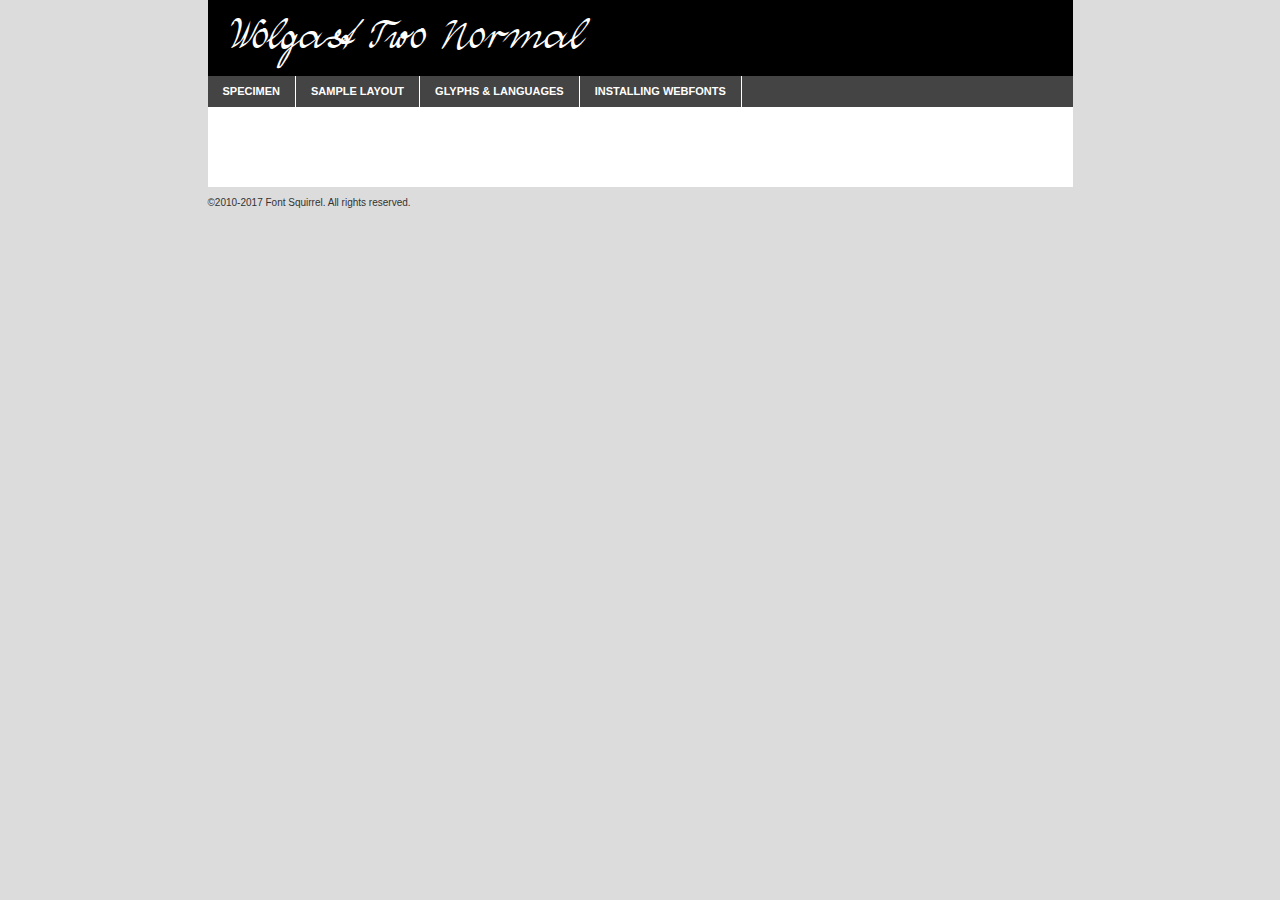
<file: css/fonts/wolgast_two_normal_cyr-demo.html>
<!DOCTYPE html PUBLIC "-//W3C//DTD XHTML 1.0 Transitional//EN"
	"http://www.w3.org/TR/xhtml1/DTD/xhtml1-transitional.dtd">

<html xmlns="http://www.w3.org/1999/xhtml" xml:lang="en" lang="en">
<head>
	<meta http-equiv="Content-Type" content="text/html; charset=utf-8" />
	<script src="http://ajax.googleapis.com/ajax/libs/jquery/1.7.2/jquery.min.js" type="text/javascript" charset="utf-8"></script>
	<script type="text/javascript">
	(function($){$.fn.easyTabs=function(option){var param=jQuery.extend({fadeSpeed:"fast",defaultContent:1,activeClass:'active'},option);$(this).each(function(){var thisId="#"+this.id;if(param.defaultContent==''){param.defaultContent=1;}
	if(typeof param.defaultContent=="number")
	{var defaultTab=$(thisId+" .tabs li:eq("+(param.defaultContent-1)+") a").attr('href').substr(1);}else{var defaultTab=param.defaultContent;}
	$(thisId+" .tabs li a").each(function(){var tabToHide=$(this).attr('href').substr(1);$("#"+tabToHide).addClass('easytabs-tab-content');});hideAll();changeContent(defaultTab);function hideAll(){$(thisId+" .easytabs-tab-content").hide();}
	function changeContent(tabId){hideAll();$(thisId+" .tabs li").removeClass(param.activeClass);$(thisId+" .tabs li a[href=#"+tabId+"]").closest('li').addClass(param.activeClass);if(param.fadeSpeed!="none")
	{$(thisId+" #"+tabId).fadeIn(param.fadeSpeed);}else{$(thisId+" #"+tabId).show();}}
	$(thisId+" .tabs li").click(function(){var tabId=$(this).find('a').attr('href').substr(1);changeContent(tabId);return false;});});}})(jQuery);
	</script>
	<link rel="stylesheet" href="specimen_files/specimen_stylesheet.css" type="text/css" charset="utf-8" />
	<link rel="stylesheet" href="stylesheet.css" type="text/css" charset="utf-8" />

	<style type="text/css">
					body{
				font-family: 'wolgast_twonormal';
							}
		</style>

	<title>Wolgast Two Normal Specimen</title>
	
	
	<script type="text/javascript" charset="utf-8">
		$(document).ready(function() {
			$('#container').easyTabs({defaultContent:1});
		});
	</script>
</head>

<body>
<div id="container">
	<div id="header">
		Wolgast Two Normal	</div>
	<ul class="tabs">
		<li><a href="#specimen">Specimen</a></li>
		<li><a href="#layout">Sample Layout</a></li>
				<li><a href="#glyphs">Glyphs &amp; Languages</a></li>
		<li><a href="#installing">Installing Webfonts</a></li>
		
	</ul>
	
	<div id="main_content">

		
			<div id="specimen">
		
				<div class="section">
					<div class="grid12 firstcol">
						<div class="huge">AaBb</div>
					</div>
				</div>
		
				<div class="section">
					<div class="glyph_range">A&#x200B;B&#x200b;C&#x200b;D&#x200b;E&#x200b;F&#x200b;G&#x200b;H&#x200b;I&#x200b;J&#x200b;K&#x200b;L&#x200b;M&#x200b;N&#x200b;O&#x200b;P&#x200b;Q&#x200b;R&#x200b;S&#x200b;T&#x200b;U&#x200b;V&#x200b;W&#x200b;X&#x200b;Y&#x200b;Z&#x200b;a&#x200b;b&#x200b;c&#x200b;d&#x200b;e&#x200b;f&#x200b;g&#x200b;h&#x200b;i&#x200b;j&#x200b;k&#x200b;l&#x200b;m&#x200b;n&#x200b;o&#x200b;p&#x200b;q&#x200b;r&#x200b;s&#x200b;t&#x200b;u&#x200b;v&#x200b;w&#x200b;x&#x200b;y&#x200b;z&#x200b;1&#x200b;2&#x200b;3&#x200b;4&#x200b;5&#x200b;6&#x200b;7&#x200b;8&#x200b;9&#x200b;0&#x200b;&amp;&#x200b;.&#x200b;,&#x200b;?&#x200b;!&#x200b;&#64;&#x200b;(&#x200b;)&#x200b;#&#x200b;$&#x200b;%&#x200b;*&#x200b;+&#x200b;-&#x200b;=&#x200b;:&#x200b;;</div>
				</div>
				<div class="section">
					<div class="grid12 firstcol">
						<table class="sample_table">
							<tr><td>10</td><td class="size10">abcdefghijklmnopqrstuvwxyzABCDEFGHIJKLMNOPQRSTUVWXYZ0123456789abcdefghijklmnopqrstuvwxyzABCDEFGHIJKLMNOPQRSTUVWXYZ0123456789abcdefghijklmnopqrstuvwxyzABCDEFGHIJKLMNOPQRSTUVWXYZ</td></tr>
							<tr><td>11</td><td class="size11">abcdefghijklmnopqrstuvwxyzABCDEFGHIJKLMNOPQRSTUVWXYZ0123456789abcdefghijklmnopqrstuvwxyzABCDEFGHIJKLMNOPQRSTUVWXYZ0123456789abcdefghijklmnopqrstuvwxyzABCDEFGHIJKLMNOPQRSTUVWXYZ</td></tr>
							<tr><td>12</td><td class="size12">abcdefghijklmnopqrstuvwxyzABCDEFGHIJKLMNOPQRSTUVWXYZ0123456789abcdefghijklmnopqrstuvwxyzABCDEFGHIJKLMNOPQRSTUVWXYZ0123456789abcdefghijklmnopqrstuvwxyzABCDEFGHIJKLMNOPQRSTUVWXYZ</td></tr>
							<tr><td>13</td><td class="size13">abcdefghijklmnopqrstuvwxyzABCDEFGHIJKLMNOPQRSTUVWXYZ0123456789abcdefghijklmnopqrstuvwxyzABCDEFGHIJKLMNOPQRSTUVWXYZ0123456789abcdefghijklmnopqrstuvwxyzABCDEFGHIJKLMNOPQRSTUVWXYZ</td></tr>
							<tr><td>14</td><td class="size14">abcdefghijklmnopqrstuvwxyzABCDEFGHIJKLMNOPQRSTUVWXYZ0123456789abcdefghijklmnopqrstuvwxyzABCDEFGHIJKLMNOPQRSTUVWXYZ0123456789abcdefghijklmnopqrstuvwxyzABCDEFGHIJKLMNOPQRSTUVWXYZ</td></tr>
							<tr><td>16</td><td class="size16">abcdefghijklmnopqrstuvwxyzABCDEFGHIJKLMNOPQRSTUVWXYZ0123456789abcdefghijklmnopqrstuvwxyzABCDEFGHIJKLMNOPQRSTUVWXYZ</td></tr>
							<tr><td>18</td><td class="size18">abcdefghijklmnopqrstuvwxyzABCDEFGHIJKLMNOPQRSTUVWXYZ0123456789abcdefghijklmnopqrstuvwxyzABCDEFGHIJKLMNOPQRSTUVWXYZ</td></tr>
							<tr><td>20</td><td class="size20">abcdefghijklmnopqrstuvwxyzABCDEFGHIJKLMNOPQRSTUVWXYZ0123456789abcdefghijklmnopqrstuvwxyzABCDEFGHIJKLMNOPQRSTUVWXYZ</td></tr>
							<tr><td>24</td><td class="size24">abcdefghijklmnopqrstuvwxyzABCDEFGHIJKLMNOPQRSTUVWXYZ0123456789abcdefghijklmnopqrstuvwxyzABCDEFGHIJKLMNOPQRSTUVWXYZ</td></tr>
							<tr><td>30</td><td class="size30">abcdefghijklmnopqrstuvwxyzABCDEFGHIJKLMNOPQRSTUVWXYZ0123456789abcdefghijklmnopqrstuvwxyzABCDEFGHIJKLMNOPQRSTUVWXYZ</td></tr>
							<tr><td>36</td><td class="size36">abcdefghijklmnopqrstuvwxyzABCDEFGHIJKLMNOPQRSTUVWXYZ0123456789abcdefghijklmnopqrstuvwxyzABCDEFGHIJKLMNOPQRSTUVWXYZ</td></tr>
							<tr><td>48</td><td class="size48">abcdefghijklmnopqrstuvwxyzABCDEFGHIJKLMNOPQRSTUVWXYZ0123456789abcdefghijklmnopqrstuvwxyzABCDEFGHIJKLMNOPQRSTUVWXYZ</td></tr>
							<tr><td>60</td><td class="size60">abcdefghijklmnopqrstuvwxyzABCDEFGHIJKLMNOPQRSTUVWXYZ0123456789abcdefghijklmnopqrstuvwxyzABCDEFGHIJKLMNOPQRSTUVWXYZ</td></tr>
							<tr><td>72</td><td class="size72">abcdefghijklmnopqrstuvwxyzABCDEFGHIJKLMNOPQRSTUVWXYZ0123456789abcdefghijklmnopqrstuvwxyzABCDEFGHIJKLMNOPQRSTUVWXYZ</td></tr>
							<tr><td>90</td><td class="size90">abcdefghijklmnopqrstuvwxyzABCDEFGHIJKLMNOPQRSTUVWXYZ0123456789abcdefghijklmnopqrstuvwxyzABCDEFGHIJKLMNOPQRSTUVWXYZ</td></tr>
						</table>
				
					</div>
			
				</div>
		
		
		
								<div class="section" id="bodycomparison">


										<div id="xheight">
				<div class="fontbody">&#x25FC;&#x25FC;&#x25FC;&#x25FC;&#x25FC;&#x25FC;&#x25FC;&#x25FC;&#x25FC;&#x25FC;&#x25FC;&#x25FC;&#x25FC;&#x25FC;&#x25FC;&#x25FC;&#x25FC;&#x25FC;&#x25FC;&#x25FC;&#x25FC;&#x25FC;&#x25FC;&#x25FC;&#x25FC;&#x25FC;&#x25FC;&#x25FC;&#x25FC;&#x25FC;&#x25FC;&#x25FC;&#x25FC;&#x25FC;&#x25FC;&#x25FC;&#x25FC;&#x25FC;&#x25FC;&#x25FC;&#x25FC;&#x25FC;&#x25FC;&#x25FC;&#x25FC;&#x25FC;&#x25FC;&#x25FC;&#x25FC;&#x25FC;&#x25FC;&#x25FC;&#x25FC;&#x25FC;&#x25FC;&#x25FC;&#x25FC;&#x25FC;&#x25FC;&#x25FC;&#x25FC;&#x25FC;&#x25FC;&#x25FC;&#x25FC;&#x25FC;&#x25FC;&#x25FC;&#x25FC;&#x25FC;&#x25FC;&#x25FC;&#x25FC;&#x25FC;&#x25FC;&#x25FC;&#x25FC;&#x25FC;&#x25FC;&#x25FC;&#x25FC;&#x25FC;&#x25FC;&#x25FC;&#x25FC;&#x25FC;&#x25FC;&#x25FC;&#x25FC;&#x25FC;&#x25FC;&#x25FC;&#x25FC;&#x25FC;&#x25FC;&#x25FC;&#x25FC;&#x25FC;&#x25FC;body</div><div class="arialbody">body</div><div class="verdanabody">body</div><div class="georgiabody">body</div></div>
										<div class="fontbody" style="z-index:1">
											body<span>Wolgast Two Normal</span>
										</div>
										<div class="arialbody" style="z-index:1">
											body<span>Arial</span>
										</div>
										<div class="verdanabody" style="z-index:1">
											body<span>Verdana</span>
										</div>
										<div class="georgiabody" style="z-index:1">
											body<span>Georgia</span>
										</div>



								</div>
		
		
				<div class="section psample psample_row1" id="">
					
					<div class="grid2 firstcol">
						<p class="size10"><span>10.</span>Aenean lacinia bibendum nulla sed consectetur. Fusce dapibus, tellus ac cursus commodo, tortor mauris condimentum nibh, ut fermentum massa justo sit amet risus. Nullam id dolor id nibh ultricies vehicula ut id elit. Cum sociis natoque penatibus et magnis dis parturient montes, nascetur ridiculus mus. Nulla vitae elit libero, a pharetra augue.</p>
			
					</div>
					<div class="grid3">
						<p class="size11"><span>11.</span>Aenean lacinia bibendum nulla sed consectetur. Fusce dapibus, tellus ac cursus commodo, tortor mauris condimentum nibh, ut fermentum massa justo sit amet risus. Nullam id dolor id nibh ultricies vehicula ut id elit. Cum sociis natoque penatibus et magnis dis parturient montes, nascetur ridiculus mus. Nulla vitae elit libero, a pharetra augue.</p>
			
					</div>
					<div class="grid3">
						<p class="size12"><span>12.</span>Aenean lacinia bibendum nulla sed consectetur. Fusce dapibus, tellus ac cursus commodo, tortor mauris condimentum nibh, ut fermentum massa justo sit amet risus. Nullam id dolor id nibh ultricies vehicula ut id elit. Cum sociis natoque penatibus et magnis dis parturient montes, nascetur ridiculus mus. Nulla vitae elit libero, a pharetra augue.</p>
			
					</div>
					<div class="grid4">
						<p class="size13"><span>13.</span>Aenean lacinia bibendum nulla sed consectetur. Fusce dapibus, tellus ac cursus commodo, tortor mauris condimentum nibh, ut fermentum massa justo sit amet risus. Nullam id dolor id nibh ultricies vehicula ut id elit. Cum sociis natoque penatibus et magnis dis parturient montes, nascetur ridiculus mus. Nulla vitae elit libero, a pharetra augue.</p>
			
					</div>
					<div class="white_blend"></div>
					
				</div>
				<div class="section psample psample_row2" id="">
					<div class="grid3 firstcol">
						<p class="size14"><span>14.</span>Aenean lacinia bibendum nulla sed consectetur. Fusce dapibus, tellus ac cursus commodo, tortor mauris condimentum nibh, ut fermentum massa justo sit amet risus. Nullam id dolor id nibh ultricies vehicula ut id elit. Cum sociis natoque penatibus et magnis dis parturient montes, nascetur ridiculus mus. Nulla vitae elit libero, a pharetra augue.</p>
			
					</div>
					<div class="grid4">
						<p class="size16"><span>16.</span>Aenean lacinia bibendum nulla sed consectetur. Fusce dapibus, tellus ac cursus commodo, tortor mauris condimentum nibh, ut fermentum massa justo sit amet risus. Nullam id dolor id nibh ultricies vehicula ut id elit. Cum sociis natoque penatibus et magnis dis parturient montes, nascetur ridiculus mus. Nulla vitae elit libero, a pharetra augue.</p>
			
					</div>
					<div class="grid5">
						<p class="size18"><span>18.</span>Aenean lacinia bibendum nulla sed consectetur. Fusce dapibus, tellus ac cursus commodo, tortor mauris condimentum nibh, ut fermentum massa justo sit amet risus. Nullam id dolor id nibh ultricies vehicula ut id elit. Cum sociis natoque penatibus et magnis dis parturient montes, nascetur ridiculus mus. Nulla vitae elit libero, a pharetra augue.</p>
			
					</div>

					<div class="white_blend"></div>

				</div>
				
				<div class="section psample psample_row3" id="">
					<div class="grid5 firstcol">
						<p class="size20"><span>20.</span>Aenean lacinia bibendum nulla sed consectetur. Fusce dapibus, tellus ac cursus commodo, tortor mauris condimentum nibh, ut fermentum massa justo sit amet risus. Nullam id dolor id nibh ultricies vehicula ut id elit. Cum sociis natoque penatibus et magnis dis parturient montes, nascetur ridiculus mus. Nulla vitae elit libero, a pharetra augue.</p>
					</div>
					<div class="grid7">
						<p class="size24"><span>24.</span>Aenean lacinia bibendum nulla sed consectetur. Fusce dapibus, tellus ac cursus commodo, tortor mauris condimentum nibh, ut fermentum massa justo sit amet risus. Nullam id dolor id nibh ultricies vehicula ut id elit. Cum sociis natoque penatibus et magnis dis parturient montes, nascetur ridiculus mus. Nulla vitae elit libero, a pharetra augue.</p>
					</div>
					
					<div class="white_blend"></div>
					
				</div>
				
				<div class="section psample psample_row4" id="">
					<div class="grid12 firstcol">
						<p class="size30"><span>30.</span>Aenean lacinia bibendum nulla sed consectetur. Fusce dapibus, tellus ac cursus commodo, tortor mauris condimentum nibh, ut fermentum massa justo sit amet risus. Nullam id dolor id nibh ultricies vehicula ut id elit. Cum sociis natoque penatibus et magnis dis parturient montes, nascetur ridiculus mus. Nulla vitae elit libero, a pharetra augue.</p>
					</div>
					<div class="white_blend"></div>
					
				</div>
				
				
				
				<div class="section psample psample_row1 fullreverse">
					<div class="grid2 firstcol">
						<p class="size10"><span>10.</span>Aenean lacinia bibendum nulla sed consectetur. Fusce dapibus, tellus ac cursus commodo, tortor mauris condimentum nibh, ut fermentum massa justo sit amet risus. Nullam id dolor id nibh ultricies vehicula ut id elit. Cum sociis natoque penatibus et magnis dis parturient montes, nascetur ridiculus mus. Nulla vitae elit libero, a pharetra augue.</p>
			
					</div>
					<div class="grid3">
						<p class="size11"><span>11.</span>Aenean lacinia bibendum nulla sed consectetur. Fusce dapibus, tellus ac cursus commodo, tortor mauris condimentum nibh, ut fermentum massa justo sit amet risus. Nullam id dolor id nibh ultricies vehicula ut id elit. Cum sociis natoque penatibus et magnis dis parturient montes, nascetur ridiculus mus. Nulla vitae elit libero, a pharetra augue.</p>
			
					</div>
					<div class="grid3">
						<p class="size12"><span>12.</span>Aenean lacinia bibendum nulla sed consectetur. Fusce dapibus, tellus ac cursus commodo, tortor mauris condimentum nibh, ut fermentum massa justo sit amet risus. Nullam id dolor id nibh ultricies vehicula ut id elit. Cum sociis natoque penatibus et magnis dis parturient montes, nascetur ridiculus mus. Nulla vitae elit libero, a pharetra augue.</p>
			
					</div>
					<div class="grid4">
						<p class="size13"><span>13.</span>Aenean lacinia bibendum nulla sed consectetur. Fusce dapibus, tellus ac cursus commodo, tortor mauris condimentum nibh, ut fermentum massa justo sit amet risus. Nullam id dolor id nibh ultricies vehicula ut id elit. Cum sociis natoque penatibus et magnis dis parturient montes, nascetur ridiculus mus. Nulla vitae elit libero, a pharetra augue.</p>
			
					</div>
					<div class="black_blend"></div>
					
				</div>
				
				<div class="section psample psample_row2 fullreverse">
					<div class="grid3 firstcol">
						<p class="size14"><span>14.</span>Aenean lacinia bibendum nulla sed consectetur. Fusce dapibus, tellus ac cursus commodo, tortor mauris condimentum nibh, ut fermentum massa justo sit amet risus. Nullam id dolor id nibh ultricies vehicula ut id elit. Cum sociis natoque penatibus et magnis dis parturient montes, nascetur ridiculus mus. Nulla vitae elit libero, a pharetra augue.</p>
			
					</div>
					<div class="grid4">
						<p class="size16"><span>16.</span>Aenean lacinia bibendum nulla sed consectetur. Fusce dapibus, tellus ac cursus commodo, tortor mauris condimentum nibh, ut fermentum massa justo sit amet risus. Nullam id dolor id nibh ultricies vehicula ut id elit. Cum sociis natoque penatibus et magnis dis parturient montes, nascetur ridiculus mus. Nulla vitae elit libero, a pharetra augue.</p>
			
					</div>
					<div class="grid5">
						<p class="size18"><span>18.</span>Aenean lacinia bibendum nulla sed consectetur. Fusce dapibus, tellus ac cursus commodo, tortor mauris condimentum nibh, ut fermentum massa justo sit amet risus. Nullam id dolor id nibh ultricies vehicula ut id elit. Cum sociis natoque penatibus et magnis dis parturient montes, nascetur ridiculus mus. Nulla vitae elit libero, a pharetra augue.</p>
			
					</div>
					<div class="black_blend"></div>

				</div>
				
				<div class="section psample fullreverse psample_row3" id="">
					<div class="grid5 firstcol">
						<p class="size20"><span>20.</span>Aenean lacinia bibendum nulla sed consectetur. Fusce dapibus, tellus ac cursus commodo, tortor mauris condimentum nibh, ut fermentum massa justo sit amet risus. Nullam id dolor id nibh ultricies vehicula ut id elit. Cum sociis natoque penatibus et magnis dis parturient montes, nascetur ridiculus mus. Nulla vitae elit libero, a pharetra augue.</p>
					</div>
					<div class="grid7">
						<p class="size24"><span>24.</span>Aenean lacinia bibendum nulla sed consectetur. Fusce dapibus, tellus ac cursus commodo, tortor mauris condimentum nibh, ut fermentum massa justo sit amet risus. Nullam id dolor id nibh ultricies vehicula ut id elit. Cum sociis natoque penatibus et magnis dis parturient montes, nascetur ridiculus mus. Nulla vitae elit libero, a pharetra augue.</p>
					</div>
					
					<div class="black_blend"></div>
					
				</div>
				
				<div class="section psample fullreverse psample_row4" id="" style="border-bottom: 20px #000 solid;">
					<div class="grid12 firstcol">
						<p class="size30"><span>30.</span>Aenean lacinia bibendum nulla sed consectetur. Fusce dapibus, tellus ac cursus commodo, tortor mauris condimentum nibh, ut fermentum massa justo sit amet risus. Nullam id dolor id nibh ultricies vehicula ut id elit. Cum sociis natoque penatibus et magnis dis parturient montes, nascetur ridiculus mus. Nulla vitae elit libero, a pharetra augue.</p>
					</div>
					<div class="black_blend"></div>
					
				</div>
				
				
				
				
			</div>
			
			<div id="layout">
				
				<div class="section">
					
					<div class="grid12 firstcol">
						<h1>Lorem Ipsum Dolor</h1>
						<h2>Etiam porta sem malesuada magna mollis euismod</h2>
						
						<p class="byline">By <a href="#link">Aenean Lacinia</a></p>
					</div>
				</div>
				<div class="section">
					<div class="grid8 firstcol">
						<p class="large">Donec sed odio dui. Morbi leo risus, porta ac consectetur ac, vestibulum at eros. Fusce dapibus, tellus ac cursus commodo, tortor mauris condimentum nibh, ut fermentum massa justo sit amet risus. </p>

						
						<h3>Pellentesque ornare sem</h3>

						<p>Maecenas sed diam eget risus varius blandit sit amet non magna. Maecenas faucibus mollis interdum. Donec ullamcorper nulla non metus auctor fringilla. Nullam id dolor id nibh ultricies vehicula ut id elit. Nullam id dolor id nibh ultricies vehicula ut id elit. </p>

						<p>Aenean eu leo quam. Pellentesque ornare sem lacinia quam venenatis vestibulum. Lorem ipsum dolor sit amet, consectetur adipiscing elit. Cum sociis natoque penatibus et magnis dis parturient montes, nascetur ridiculus mus. </p>

						<p>Nulla vitae elit libero, a pharetra augue. Praesent commodo cursus magna, vel scelerisque nisl consectetur et. Aenean lacinia bibendum nulla sed consectetur. </p>

						<p>Nullam quis risus eget urna mollis ornare vel eu leo. Nullam quis risus eget urna mollis ornare vel eu leo. Maecenas sed diam eget risus varius blandit sit amet non magna. Donec ullamcorper nulla non metus auctor fringilla. </p>

						<h3>Cras mattis consectetur</h3>

						<p>Aenean eu leo quam. Pellentesque ornare sem lacinia quam venenatis vestibulum. Aenean lacinia bibendum nulla sed consectetur. Integer posuere erat a ante venenatis dapibus posuere velit aliquet. Cras mattis consectetur purus sit amet fermentum. </p>

						<p>Nullam id dolor id nibh ultricies vehicula ut id elit. Nullam quis risus eget urna mollis ornare vel eu leo. Cras mattis consectetur purus sit amet fermentum.</p>
					</div>
					
					<div class="grid4 sidebar">
						
						<div class="box reverse">
							<p class="last">Nullam quis risus eget urna mollis ornare vel eu leo. Donec ullamcorper nulla non metus auctor fringilla. Cras mattis consectetur purus sit amet fermentum. Sed posuere consectetur est at lobortis. Lorem ipsum dolor sit amet, consectetur adipiscing elit. </p>
						</div>
						
						<p class="caption">Maecenas sed diam eget risus varius.</p>

						<p>Vestibulum id ligula porta felis euismod semper. Integer posuere erat a ante venenatis dapibus posuere velit aliquet. Vestibulum id ligula porta felis euismod semper. Sed posuere consectetur est at lobortis. Maecenas sed diam eget risus varius blandit sit amet non magna. Fusce dapibus, tellus ac cursus commodo, tortor mauris condimentum nibh, ut fermentum massa justo sit amet risus. </p>

					

						<p>Duis mollis, est non commodo luctus, nisi erat porttitor ligula, eget lacinia odio sem nec elit. Aenean lacinia bibendum nulla sed consectetur. Vivamus sagittis lacus vel augue laoreet rutrum faucibus dolor auctor. Aenean lacinia bibendum nulla sed consectetur. Nullam quis risus eget urna mollis ornare vel eu leo. </p>

						<p>Praesent commodo cursus magna, vel scelerisque nisl consectetur et. Donec ullamcorper nulla non metus auctor fringilla. Maecenas faucibus mollis interdum. Fusce dapibus, tellus ac cursus commodo, tortor mauris condimentum nibh, ut fermentum massa justo sit amet risus. </p>

					</div>
				</div>
				
			</div>


			



		<div id="glyphs">
			<div class="section">
				<div class="grid12 firstcol">
			
				<h1>Language Support</h1>
				<p>The subset of Wolgast Two Normal in this kit supports the following languages:<br />
			
					Albanian, Basque, Breton, Chamorro, Danish, English, Finnish, Frisian, Galician, German, Italian, Malagasy, Norwegian, Portuguese, Alsatian, Arapaho, Arrernte, Aymara, Bislama, Cebuano, Corsican, Fijian, French_creole, Genoese, Gilbertese, Greenlandic, Haitian_creole, Hiligaynon, Hmong, Hopi, Ibanag, Iloko_ilokano, Indonesian, Interglossa_glosa, Interlingua, Irish_gaelic, Jerriais, Lojban, Lombard, Luxembourgeois, Manx, Mohawk, Norfolk_pitcairnese, Occitan, Oromo, Pangasinan, Papiamento, Piedmontese, Potawatomi, Rhaeto-romance, Romansh, Rotokas, Sami_lule, Sardinian, Scots_gaelic, Seychelles_creole, Shona, Sicilian, Somali, Southern_ndebele, Swahili, Swati_swazi, Tagalog_filipino_pilipino, Tetum, Tok_pisin, Uyghur_latinized, Volapuk, Walloon, Warlpiri, Xhosa, Yapese, Zulu, Latinbasic, Demo				</p>
				<h1>Glyph Chart</h1>
				<p>The subset of Wolgast Two Normal in this kit includes all the glyphs listed below. Unicode entities are included above each glyph to help you insert individual characters into your layout.</p>
				<div id="glyph_chart">
			
																				 <div><p>&amp;#32;</p>&#32;</div>
																				 <div><p>&amp;#33;</p>&#33;</div>
																				 <div><p>&amp;#34;</p>&#34;</div>
																				 <div><p>&amp;#35;</p>&#35;</div>
																				 <div><p>&amp;#37;</p>&#37;</div>
																				 <div><p>&amp;#38;</p>&#38;</div>
																				 <div><p>&amp;#39;</p>&#39;</div>
																				 <div><p>&amp;#40;</p>&#40;</div>
																				 <div><p>&amp;#41;</p>&#41;</div>
																				 <div><p>&amp;#42;</p>&#42;</div>
																				 <div><p>&amp;#43;</p>&#43;</div>
																				 <div><p>&amp;#44;</p>&#44;</div>
																				 <div><p>&amp;#45;</p>&#45;</div>
																				 <div><p>&amp;#46;</p>&#46;</div>
																				 <div><p>&amp;#47;</p>&#47;</div>
																				 <div><p>&amp;#48;</p>&#48;</div>
																				 <div><p>&amp;#49;</p>&#49;</div>
																				 <div><p>&amp;#50;</p>&#50;</div>
																				 <div><p>&amp;#51;</p>&#51;</div>
																				 <div><p>&amp;#52;</p>&#52;</div>
																				 <div><p>&amp;#53;</p>&#53;</div>
																				 <div><p>&amp;#54;</p>&#54;</div>
																				 <div><p>&amp;#55;</p>&#55;</div>
																				 <div><p>&amp;#56;</p>&#56;</div>
																				 <div><p>&amp;#57;</p>&#57;</div>
																				 <div><p>&amp;#58;</p>&#58;</div>
																				 <div><p>&amp;#59;</p>&#59;</div>
																				 <div><p>&amp;#60;</p>&#60;</div>
																				 <div><p>&amp;#61;</p>&#61;</div>
																				 <div><p>&amp;#62;</p>&#62;</div>
																				 <div><p>&amp;#63;</p>&#63;</div>
																				 <div><p>&amp;#64;</p>&#64;</div>
																				 <div><p>&amp;#65;</p>&#65;</div>
																				 <div><p>&amp;#66;</p>&#66;</div>
																				 <div><p>&amp;#67;</p>&#67;</div>
																				 <div><p>&amp;#68;</p>&#68;</div>
																				 <div><p>&amp;#69;</p>&#69;</div>
																				 <div><p>&amp;#70;</p>&#70;</div>
																				 <div><p>&amp;#71;</p>&#71;</div>
																				 <div><p>&amp;#72;</p>&#72;</div>
																				 <div><p>&amp;#73;</p>&#73;</div>
																				 <div><p>&amp;#74;</p>&#74;</div>
																				 <div><p>&amp;#75;</p>&#75;</div>
																				 <div><p>&amp;#76;</p>&#76;</div>
																				 <div><p>&amp;#77;</p>&#77;</div>
																				 <div><p>&amp;#78;</p>&#78;</div>
																				 <div><p>&amp;#79;</p>&#79;</div>
																				 <div><p>&amp;#80;</p>&#80;</div>
																				 <div><p>&amp;#81;</p>&#81;</div>
																				 <div><p>&amp;#82;</p>&#82;</div>
																				 <div><p>&amp;#83;</p>&#83;</div>
																				 <div><p>&amp;#84;</p>&#84;</div>
																				 <div><p>&amp;#85;</p>&#85;</div>
																				 <div><p>&amp;#86;</p>&#86;</div>
																				 <div><p>&amp;#87;</p>&#87;</div>
																				 <div><p>&amp;#88;</p>&#88;</div>
																				 <div><p>&amp;#89;</p>&#89;</div>
																				 <div><p>&amp;#90;</p>&#90;</div>
																				 <div><p>&amp;#91;</p>&#91;</div>
																				 <div><p>&amp;#92;</p>&#92;</div>
																				 <div><p>&amp;#93;</p>&#93;</div>
																				 <div><p>&amp;#94;</p>&#94;</div>
																				 <div><p>&amp;#95;</p>&#95;</div>
																				 <div><p>&amp;#96;</p>&#96;</div>
																				 <div><p>&amp;#97;</p>&#97;</div>
																				 <div><p>&amp;#98;</p>&#98;</div>
																				 <div><p>&amp;#99;</p>&#99;</div>
																				 <div><p>&amp;#100;</p>&#100;</div>
																				 <div><p>&amp;#101;</p>&#101;</div>
																				 <div><p>&amp;#102;</p>&#102;</div>
																				 <div><p>&amp;#103;</p>&#103;</div>
																				 <div><p>&amp;#104;</p>&#104;</div>
																				 <div><p>&amp;#105;</p>&#105;</div>
																				 <div><p>&amp;#106;</p>&#106;</div>
																				 <div><p>&amp;#107;</p>&#107;</div>
																				 <div><p>&amp;#108;</p>&#108;</div>
																				 <div><p>&amp;#109;</p>&#109;</div>
																				 <div><p>&amp;#110;</p>&#110;</div>
																				 <div><p>&amp;#111;</p>&#111;</div>
																				 <div><p>&amp;#112;</p>&#112;</div>
																				 <div><p>&amp;#113;</p>&#113;</div>
																				 <div><p>&amp;#114;</p>&#114;</div>
																				 <div><p>&amp;#115;</p>&#115;</div>
																				 <div><p>&amp;#116;</p>&#116;</div>
																				 <div><p>&amp;#117;</p>&#117;</div>
																				 <div><p>&amp;#118;</p>&#118;</div>
																				 <div><p>&amp;#119;</p>&#119;</div>
																				 <div><p>&amp;#120;</p>&#120;</div>
																				 <div><p>&amp;#121;</p>&#121;</div>
																				 <div><p>&amp;#122;</p>&#122;</div>
																				 <div><p>&amp;#123;</p>&#123;</div>
																				 <div><p>&amp;#124;</p>&#124;</div>
																				 <div><p>&amp;#125;</p>&#125;</div>
																				 <div><p>&amp;#126;</p>&#126;</div>
																				 <div><p>&amp;#160;</p>&#160;</div>
																				 <div><p>&amp;#167;</p>&#167;</div>
																				 <div><p>&amp;#173;</p>&#173;</div>
																				 <div><p>&amp;#175;</p>&#175;</div>
																				 <div><p>&amp;#176;</p>&#176;</div>
																				 <div><p>&amp;#192;</p>&#192;</div>
																				 <div><p>&amp;#193;</p>&#193;</div>
																				 <div><p>&amp;#194;</p>&#194;</div>
																				 <div><p>&amp;#195;</p>&#195;</div>
																				 <div><p>&amp;#196;</p>&#196;</div>
																				 <div><p>&amp;#197;</p>&#197;</div>
																				 <div><p>&amp;#198;</p>&#198;</div>
																				 <div><p>&amp;#199;</p>&#199;</div>
																				 <div><p>&amp;#200;</p>&#200;</div>
																				 <div><p>&amp;#201;</p>&#201;</div>
																				 <div><p>&amp;#202;</p>&#202;</div>
																				 <div><p>&amp;#203;</p>&#203;</div>
																				 <div><p>&amp;#204;</p>&#204;</div>
																				 <div><p>&amp;#205;</p>&#205;</div>
																				 <div><p>&amp;#206;</p>&#206;</div>
																				 <div><p>&amp;#207;</p>&#207;</div>
																				 <div><p>&amp;#208;</p>&#208;</div>
																				 <div><p>&amp;#209;</p>&#209;</div>
																				 <div><p>&amp;#210;</p>&#210;</div>
																				 <div><p>&amp;#211;</p>&#211;</div>
																				 <div><p>&amp;#212;</p>&#212;</div>
																				 <div><p>&amp;#213;</p>&#213;</div>
																				 <div><p>&amp;#214;</p>&#214;</div>
																				 <div><p>&amp;#215;</p>&#215;</div>
																				 <div><p>&amp;#216;</p>&#216;</div>
																				 <div><p>&amp;#217;</p>&#217;</div>
																				 <div><p>&amp;#218;</p>&#218;</div>
																				 <div><p>&amp;#219;</p>&#219;</div>
																				 <div><p>&amp;#220;</p>&#220;</div>
																				 <div><p>&amp;#221;</p>&#221;</div>
																				 <div><p>&amp;#223;</p>&#223;</div>
																				 <div><p>&amp;#224;</p>&#224;</div>
																				 <div><p>&amp;#225;</p>&#225;</div>
																				 <div><p>&amp;#226;</p>&#226;</div>
																				 <div><p>&amp;#227;</p>&#227;</div>
																				 <div><p>&amp;#228;</p>&#228;</div>
																				 <div><p>&amp;#229;</p>&#229;</div>
																				 <div><p>&amp;#230;</p>&#230;</div>
																				 <div><p>&amp;#231;</p>&#231;</div>
																				 <div><p>&amp;#232;</p>&#232;</div>
																				 <div><p>&amp;#233;</p>&#233;</div>
																				 <div><p>&amp;#234;</p>&#234;</div>
																				 <div><p>&amp;#235;</p>&#235;</div>
																				 <div><p>&amp;#236;</p>&#236;</div>
																				 <div><p>&amp;#237;</p>&#237;</div>
																				 <div><p>&amp;#238;</p>&#238;</div>
																				 <div><p>&amp;#239;</p>&#239;</div>
																				 <div><p>&amp;#241;</p>&#241;</div>
																				 <div><p>&amp;#242;</p>&#242;</div>
																				 <div><p>&amp;#243;</p>&#243;</div>
																				 <div><p>&amp;#244;</p>&#244;</div>
																				 <div><p>&amp;#245;</p>&#245;</div>
																				 <div><p>&amp;#246;</p>&#246;</div>
																				 <div><p>&amp;#247;</p>&#247;</div>
																				 <div><p>&amp;#248;</p>&#248;</div>
																				 <div><p>&amp;#249;</p>&#249;</div>
																				 <div><p>&amp;#250;</p>&#250;</div>
																				 <div><p>&amp;#251;</p>&#251;</div>
																				 <div><p>&amp;#252;</p>&#252;</div>
																				 <div><p>&amp;#253;</p>&#253;</div>
																				 <div><p>&amp;#255;</p>&#255;</div>
																				 <div><p>&amp;#338;</p>&#338;</div>
																				 <div><p>&amp;#8192;</p>&#8192;</div>
																				 <div><p>&amp;#8193;</p>&#8193;</div>
																				 <div><p>&amp;#8194;</p>&#8194;</div>
																				 <div><p>&amp;#8195;</p>&#8195;</div>
																				 <div><p>&amp;#8196;</p>&#8196;</div>
																				 <div><p>&amp;#8197;</p>&#8197;</div>
																				 <div><p>&amp;#8198;</p>&#8198;</div>
																				 <div><p>&amp;#8199;</p>&#8199;</div>
																				 <div><p>&amp;#8200;</p>&#8200;</div>
																				 <div><p>&amp;#8201;</p>&#8201;</div>
																				 <div><p>&amp;#8202;</p>&#8202;</div>
																				 <div><p>&amp;#8208;</p>&#8208;</div>
																				 <div><p>&amp;#8209;</p>&#8209;</div>
																				 <div><p>&amp;#8210;</p>&#8210;</div>
																				 <div><p>&amp;#8211;</p>&#8211;</div>
																				 <div><p>&amp;#8212;</p>&#8212;</div>
																				 <div><p>&amp;#8239;</p>&#8239;</div>
																				 <div><p>&amp;#8287;</p>&#8287;</div>
																				 <div><p>&amp;#8364;</p>&#8364;</div>
																				 <div><p>&amp;#9724;</p>&#9724;</div>
																																																</div>	
				</div>
		
		
			</div>
		</div>
		
		
		<div id="specs">
			
		</div>
	
		<div id="installing">
			<div class="section">
				<div class="grid7 firstcol">
					<h1>Installing Webfonts</h1>
					
					<p>Webfonts are supported by all major browser platforms but not all in the same way. There are currently four different font formats that must be included in order to target all browsers. This includes TTF, WOFF, EOT and SVG.</p>
					
					<h2>1. Upload your webfonts</h2>
					<p>You must upload your webfont kit to your website. They should be in or near the same directory as your CSS files.</p>
					
					<h2>2. Include the webfont stylesheet</h2>
					<p>A special CSS @font-face declaration helps the various browsers select the appropriate font it needs without causing you a bunch of headaches. Learn more about this syntax by reading the <a href="https://www.fontspring.com/blog/further-hardening-of-the-bulletproof-syntax">Fontspring blog post</a> about it. The code for it is as follows:</p>


<code>
@font-face{ 
	font-family: 'MyWebFont';
	src: url('WebFont.eot');
	src: url('WebFont.eot?#iefix') format('embedded-opentype'),
	     url('WebFont.woff') format('woff'),
	     url('WebFont.ttf') format('truetype'),
	     url('WebFont.svg#webfont') format('svg');
}
</code>

	<p>We've already gone ahead and generated the code for you. All you have to do is link to the stylesheet in your HTML, like this:</p>
	<code>&lt;link rel=&quot;stylesheet&quot; href=&quot;stylesheet.css&quot; type=&quot;text/css&quot; charset=&quot;utf-8&quot; /&gt;</code>

					<h2>3. Modify your own stylesheet</h2>
					<p>To take advantage of your new fonts, you must tell your stylesheet to use them. Look at the original @font-face declaration above and find the property called "font-family." The name linked there will be what you use to reference the font. Prepend that webfont name to the font stack in the "font-family" property, inside the selector you want to change. For example:</p>
<code>p { font-family: 'WebFont', Arial, sans-serif; }</code>

<h2>4. Test</h2>
<p>Getting webfonts to work cross-browser <em>can</em> be tricky. Use the information in the sidebar to help you if you find that fonts aren't loading in a particular browser.</p>
				</div>
				
				<div class="grid5 sidebar">
					<div class="box">
						<h2>Troubleshooting<br />Font-Face Problems</h2>
						<p>Having trouble getting your webfonts to load in your new website? Here are some tips to sort out what might be the problem.</p>

						<h3>Fonts not showing in any browser</h3>

						<p>This sounds like you need to work on the plumbing. You either did not upload the fonts to the correct directory, or you did not link the fonts properly in the CSS. If you've confirmed that all this is correct and you still have a problem, take a look at your .htaccess file and see if requests are getting intercepted.</p>

						<h3>Fonts not loading in iPhone or iPad</h3>

						<p>The most common problem here is that you are serving the fonts from an IIS server. IIS refuses to serve files that have unknown MIME types. If that is the case, you must set the MIME type for SVG to "image/svg+xml" in the server settings. Follow these instructions from Microsoft if you need help.</p>

						<h3>Fonts not loading in Firefox</h3>

						<p>The primary reason for this failure? You are still using a version Firefox older than 3.5. So upgrade already! If that isn't it, then you are very likely serving fonts from a different domain. Firefox requires that all font assets be served from the same domain. Lastly it is possible that you need to add WOFF to your list of MIME types (if you are serving via IIS.)</p>

						<h3>Fonts not loading in IE</h3>

						<p>Are you looking at Internet Explorer on an actual Windows machine or are you cheating by using a service like Adobe BrowserLab? Many of these screenshot services do not render @font-face for IE. Best to test it on a real machine.</p>

						<h3>Fonts not loading in IE9</h3>

						<p>IE9, like Firefox, requires that fonts be served from the same domain as the website. Make sure that is the case.</p>
					</div>
				</div>
			</div>
			
		</div>
	
	</div>
	<div id="footer">
		<p>&copy;2010-2017 Font Squirrel. All rights reserved.</p>
	</div>
</div>
</body>
</html>
</file>
<file: css/styles.css>
/*whole body*/
body {
font-family:'Marck Script';
font-size: 1.7rem !important;
}

/* navbar*/
.login {
  width: 12rem;
  font-size: 1rem !important;
  font-family: 'Marck Script';
  background: #f5f54e;
}
.login:hover, .navbar-toggler-icon:hover {
font-size: 1.1rem !important;
border-radius: 50px;
border-color: #db7093 !important;
transition: all 0.3s ease 0s;
}
.container-fluid {
background-image: url(../images/pexels-murtaza-saifee-1684617.jpg);
margin: 0;
}

.navbar-nav, .row {
  margin: 0rem 30rem;
  padding: 1rem;
  font-family: 'Marck Script';
}

.navBtn1, .navBtn2, .navBtn3 {
  color:#FFF !important;
  font-size: 1.8rem !important;
}
.nav-item {
  padding: 0rem 1rem;
}

.navBtn1:hover {
background-color: #B4FEE7;
color: black !important;
}
.navBtn2:hover {
background-color: #FD49A0;
color: black  !important;
}
.navBtn3:hover {
background-color: #FFF4BD;
color: black !important;
}
.humburger {
  margin: 0;
  width: 1.5rem;
  height: 1.5rem;
}
.navbar-toggler-icon:hover {
border-radius: 50px;
border-color: #f5f54e !important;
transition:  ease 0s;
}

/*middle part*/

.middle {
height: 50rem;
background-image: url(../images/pexels-lumn-697224.jpg);
margin: 0;
}
.row {
  background: transparent;
}

li {
 list-style-type: none;
}
.btn-picture {
  padding: 0rem;
  width: 15rem;
  height: 15rem;
  position: relative;
  text-align: center;
}
.logo {
  width: 21rem;
}
.hover-text {
  position: absolute;
  top: 68%;
  left: 50%;
  transform: translate(-50%, -50%);
}

.cosmetics:hover, .garments:hover {
 -webkit-transform: scale(1.2);
 -ms-transform: scale(1.2);
  transform: scale(1.2);
}

/*news*/
.news {
margin: 0;
}
.carousel {
  background: transparent;
}

/* This is Footer part*/
.site-footer
{
  background-color:#26272b;
  padding:45px 0 20px;
  font-size:15px;
  line-height:24px;
  color:#737373;
}
.site-footer hr
{
  border-top-color:#bbb;
  opacity:0.5
}
.site-footer hr.small
{
  margin:20px 0
}
.site-footer h6
{
  color:#fff;
  font-size:16px;
  text-transform:uppercase;
  margin-top:5px;
  letter-spacing:2px
}
.site-footer a
{
  color:#737373;
}
.site-footer a:hover
{
  color:#3366cc;
  text-decoration:none;
}
.footer-links
{
  padding-left:0;
  list-style:none
}
.footer-links li
{
  display:block
}
.footer-links a
{
  color:#737373
}
.footer-links a:active,.footer-links a:focus,.footer-links a:hover
{
  color:#3366cc;
  text-decoration:none;
}
.footer-links.inline li
{
  display:inline-block
}
.site-footer .social-icons
{
  text-align:right
}
.site-footer .social-icons a
{
  width:40px;
  height:40px;
  line-height:40px;
  margin-left:6px;
  margin-right:0;
  border-radius:100%;
  background-color:#33353d
}
.copyright-text
{
  margin:0
}
@media (max-width:991px)
{
  .site-footer [class^=col-]
  {
    margin-bottom:30px
  }
}
@media (max-width:767px)
{
  .site-footer
  {
    padding-bottom:0
  }
  .site-footer .copyright-text,.site-footer .social-icons
  {
    text-align:center
  }
}
.social-icons
{
  padding-left:0;
  margin-bottom:0;
  list-style:none
}
.social-icons li
{
  display:inline-block;
  margin-bottom:4px
}
.social-icons li.title
{
  margin-right:15px;
  text-transform:uppercase;
  color:#96a2b2;
  font-weight:700;
  font-size:13px
}
.social-icons a{
  background-color:#eceeef;
  color:#818a91;
  font-size:16px;
  display:inline-block;
  line-height:44px;
  width:44px;
  height:44px;
  text-align:center;
  margin-right:8px;
  border-radius:100%;
  -webkit-transition:all .2s linear;
  -o-transition:all .2s linear;
  transition:all .2s linear
}
.social-icons a:active,.social-icons a:focus,.social-icons a:hover
{
  color:#fff;
  background-color:#29aafe
}
.social-icons.size-sm a
{
  line-height:34px;
  height:34px;
  width:34px;
  font-size:14px
}
.social-icons a.facebook:hover
{
  background-color:#3b5998
}
.social-icons a.twitter:hover
{
  background-color:#00aced
}
.social-icons a.linkedin:hover
{
  background-color:#007bb6
}
.social-icons a.dribbble:hover
{
  background-color:#ea4c89
}
@media (max-width:767px)
{
  .social-icons li.title
  {
    display:block;
    margin-right:0;
    font-weight:600
  }
}

@media (max-width:1028) {
 * {
   text-align: center;
   font-size: 1rem !important;
 }
}
</file>
<file: css/fonts/stylesheet.css>
/*! Generated by Font Squirrel (https://www.fontsquirrel.com) on December 1, 2020 */



@font-face {
    font-family: 'wolgast_two_boldregular';
    src: url('wolgast_two_bold_cyr-webfont.woff2') format('woff2'),
         url('wolgast_two_bold_cyr-webfont.woff') format('woff');
    font-weight: normal;
    font-style: normal;

}




@font-face {
    font-family: 'wolgast_twonormal';
    src: url('wolgast_two_normal_cyr-webfont.woff2') format('woff2'),
         url('wolgast_two_normal_cyr-webfont.woff') format('woff');
    font-weight: normal;
    font-style: normal;

}
</file>
<file: css/fonts/specimen_files/specimen_stylesheet.css>
@import url('grid_12-825-55-15.css');

/*  
	CSS Reset by Eric Meyer - Released under Public Domain
    http://meyerweb.com/eric/tools/css/reset/
*/
html, body, div, span, applet, object, iframe,
h1, h2, h3, h4, h5, h6, p, blockquote, pre,
a, abbr, acronym, address, big, cite, code,
del, dfn, em, font, img, ins, kbd, q, s, samp,
small, strike, strong, sub, sup, tt, var,
b, u, i, center, dl, dt, dd, ol, ul, li,
fieldset, form, label, legend, table, 
caption, tbody, tfoot, thead, tr, th, td 
                  {margin: 0;padding: 0;border: 0;outline: 0;
                  font-size: 100%;vertical-align: baseline;
                  background: transparent;}
body              {line-height: 1;}
ol, ul            {list-style: none;}
blockquote, q     {quotes: none;}
blockquote:before, blockquote:after,
q:before, q:after {content: '';	content: none;}
:focus            {outline: 0;}
ins               {text-decoration: none;}
del               {text-decoration: line-through;}
table             {border-collapse: collapse;border-spacing: 0;}




body {
	color: #000;
	background-color: #dcdcdc;
}

a {
	text-decoration: none;
	color: #1883ba;
}

h1{
	font-size: 32px;
	font-weight: normal;
	font-style: normal;
	margin-bottom: 18px;
}

h2{
	font-size: 18px;
}

#container {
	width: 865px;
	margin: 0px auto;
}


#header {
	padding: 20px;
	font-size: 36px;
	background-color: #000;
	color: #fff;
}

#header span {
	color: #666;
}
#main_content {
	background-color: #fff;
	padding: 60px 20px 20px;
}


#footer p {
	margin: 0;
	padding-top: 10px;
	padding-bottom: 50px;
	color: #333;
	font: 10px Arial, sans-serif;
}

.tabs {
	width: 100%;
	height: 31px;
	background-color: #444;
}
.tabs li {
	float:  left;
	margin: 0;
	overflow: hidden;
	background-color: #444;
}
.tabs li a {
	display: block;
	color: #fff;
	text-decoration: none;
	font: bold 11px/11px 'Arial';
	text-transform: uppercase;
	padding: 10px 15px;
	border-right: 1px solid #fff;
}

.tabs li a:hover {
		background-color: #00b3ff;

}

.tabs li.active a {
	color:  #000;
	background-color: #fff;
}



div.huge {
	
	font-size: 300px;
	line-height: 1em;
	padding: 0;
	letter-spacing: -.02em;
	overflow: hidden;
}
div.glyph_range {
	font-size: 72px;
	line-height: 1.1em;
}

.size10{ font-size: 10px; }
.size11{ font-size: 11px; }
.size12{ font-size: 12px; }
.size13{ font-size: 13px; }
.size14{ font-size: 14px; }
.size16{ font-size: 16px; }
.size18{ font-size: 18px; }
.size20{ font-size: 20px; }
.size24{ font-size: 24px; }
.size30{ font-size: 30px; }
.size36{ font-size: 36px; }
.size48{ font-size: 48px; }
.size60{ font-size: 60px; }
.size72{ font-size: 72px; }
.size90{ font-size: 90px; }


.psample_row1 {	height: 120px;}
.psample_row1 {	height: 120px;}
.psample_row2 {	height: 160px;}
.psample_row3 {	height: 160px;}
.psample_row4 {	height: 160px;}

.psample {
	overflow: hidden;
	position: relative;
}
.psample p {
	line-height: 1.3em;
	display: block;
	overflow: hidden;
	margin: 0;
}

.psample span {
	margin-right: .5em;
}

.white_blend {
	width: 100%;
	height: 61px;
	background-image: url([data-uri]);
	position: absolute;
	bottom: 0;
}
.black_blend {
	width: 100%;
	height: 61px;
	background-image: url([data-uri]);
	position: absolute;
	bottom: 0;
}
.fullreverse {
	background:  #000 !important;
	color:  #fff !important;
	margin-left: -20px;
	padding-left: 20px;
	margin-right: -20px;
	padding-right: 20px;
	padding: 20px;
	margin-bottom:0;
}


.sample_table td {
	padding-top: 3px;
	padding-bottom:5px;
	padding-left: 5px;
	vertical-align: middle;
	line-height: 1.2em;
}

.sample_table td:first-child {
	background-color: #eee;
	text-align: right;
	padding-right: 5px;
	padding-left: 0;
	padding: 5px;
	font: 11px/12px "Courier New", Courier, mono;
}

code {
	white-space: pre;
	background-color: #eee;
	display: block;
	padding: 10px;
	margin-bottom: 18px;
	overflow: auto;
}


.bottom,.last 	{margin-bottom:0 !important; padding-bottom:0 !important;}

.box  { 
  padding: 18px; 
  margin-bottom: 18px; 
  background: #eee; 
}

.reverse,.reversed { background:  #000 !important;color:  #fff !important; border: none !important;}

#bodycomparison {
	position: relative;
	overflow: hidden;
	font-size: 72px;
	height: 90px;
	white-space: nowrap;
}

#bodycomparison div{
	font-size: 72px;
	line-height: 90px;
	display: inline;
	margin: 0 15px 0 0;
	padding: 0;
}

#bodycomparison div span{
	font: 10px Arial;
	position: absolute;
	left: 0;
}
#xheight {
	float: none;
	position: absolute;
	color: #d9f3ff;
	font-size: 72px;
	line-height: 90px;
}

.fontbody {
 position: relative;
}
.arialbody{
	font-family: Arial;
	position: relative;
}
.verdanabody{
	font-family: Verdana;
	position: relative;
}
.georgiabody{
	font-family: Georgia;
	position: relative;
}

/* @group Layout page
 */

#layout h1 {
	font-size: 36px;
	line-height: 42px;
	font-weight: normal;
	font-style: normal;
}

#layout h2 {
	font-size: 24px;
	line-height: 23px;
	font-weight: normal;
	font-style: normal;
}

#layout h3 {
	font-size: 22px;
	line-height: 1.4em;
	margin-top: 1em;
	font-weight: normal;
	font-style: normal;
}


#layout p.byline {
	font-size: 12px;
	margin-top: 18px;
	line-height: 12px;
	margin-bottom: 0;
}
#layout p {
	font-size: 14px;
	line-height: 21px;
	margin-bottom: .5em;
}

#layout p.large{
	font-size: 18px;
	line-height: 26px;
}

#layout .sidebar p{
	font-size: 12px;
	line-height: 1.4em;
}

#layout p.caption {
	font-size: 10px;
	margin-top: -16px;
	margin-bottom: 18px;
}

/* @end */

/* @group Glyphs */

#glyph_chart div{
	background-color: #d9f3ff;
	color: black;
	float: left;
	font-size: 36px;
	height: 1.2em;
	line-height: 1.2em;
	margin-bottom: 1px;
	margin-right: 1px;
	text-align: center;
	width: 1.2em;
	position: relative;
	padding: .6em .2em .2em;
}

#glyph_chart div p {
	position: absolute;
	left: 0;
	top: 0;
	display: block;
	text-align: center;
	font: bold 9px Arial, sans-serif;
	background-color: #3a768f;
	width: 100%;
	color: #fff;
	padding: 2px 0;
}


#glyphs h1 {
	font-family: Arial, sans-serif;
}
/* @end */

/* @group Installing */

#installing {
	font: 13px Arial, sans-serif;
}

#installing p,
#glyphs p{
	line-height: 1.2em;
	margin-bottom: 18px;
	font: 13px Arial, sans-serif;
}



#installing h3{
	font-size: 15px;
	margin-top: 18px;
}

/* @end */

#rendering h1 {
	font-family: Arial, sans-serif;
}
.render_table td {
	font: 11px "Courier New", Courier, mono;
	vertical-align: middle;
}
</file>
